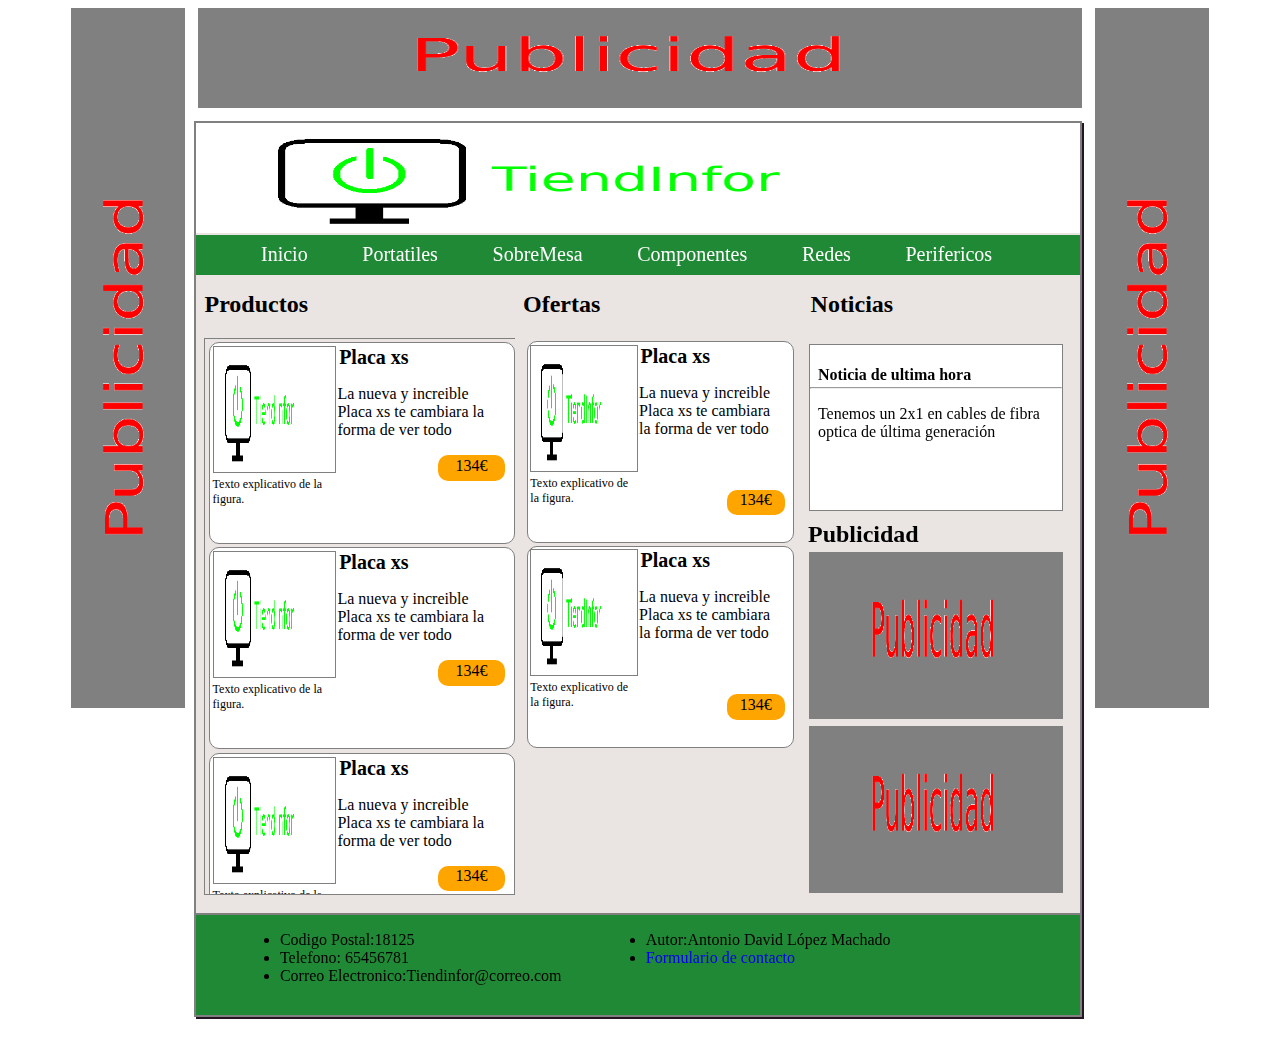
<file: Tienda/index.html>
<!doctype html>
<html>
<head>
<title>Ejercicio 2</title>
<meta charset = "UTF-8" />
<link rel = "stylesheet" type = "text/css" href = "estilo.css" />
<xml id="2" src="producto.xml"></xml>
</head>
<body>
	<aside id="asidedch">
	<img src="./imagenes/publicidad2.png"></img>
	</aside>
	<aside id="asideup">
	<img src="./imagenes/publicidad.png"></img>
	</aside>
	<section id="secprin">
		<header id ="head">
		<img src="./imagenes/logo.png"></img>
		</header>
		<nav>
		<ul id="menu">
		<li><a href="#">Inicio</a></li>
		<li><a href="./seccion/portatil.html">Portatiles</a></li>
		<li><a href="./seccion/sobremesa.html">SobreMesa</a></li>
		<li><a href="./seccion/componentes.html">Componentes</a></li>
		<li><a href="./seccion/redes.html">Redes</a></li>
		<li><a href="./seccion/perifericos.html">Perifericos</a></li>
		</ul>
		</nav>
		<h2 id="title-portada1">Productos</h2>
		<h2 id="title-portada2">Ofertas</h2>
		<h2 id="title-portada3">Noticias</h2>
		<section id="secprod1">
				<article id="prodest">
					<articulo>
					<section id="imagen-arti">
						<figura>
							<imagen><img src="./imagenes/logo.png" alt = "figura de ejemplo" /></imagen>
							<pie>Texto explicativo de la figura.</pie>
						</figura>
					</section>
					<section id="descrip">
						<nombre>Placa xs</nombre>
						<descripcion><p>La nueva y increible Placa xs te cambiara la forma de ver todo</p></descripcion>
						<precio>134€</precio>
					</section>
					</articulo>
				</article>
				<article id="prodest">
					<articulo>
					<section id="imagen-arti">
						<figura>
							<imagen><img src="./imagenes/logo.png" alt = "figura de ejemplo" /></imagen>
							<pie>Texto explicativo de la figura.</pie>
						</figura>
					</section>
					<section id="descrip">
						<nombre>Placa xs</nombre>
						<descripcion><p>La nueva y increible Placa xs te cambiara la forma de ver todo</p></descripcion>
						<precio>134€</precio>
					</section>
					</articulo>
				</article>
				<article id="prodest">
					<articulo>
					<section id="imagen-arti">
						<figura>
							<imagen><img src="./imagenes/logo.png" alt = "figura de ejemplo" /></imagen>
							<pie>Texto explicativo de la figura.</pie>
						</figura>
					</section>
					<section id="descrip">
						<nombre>Placa xs</nombre>
						<descripcion><p>La nueva y increible Placa xs te cambiara la forma de ver todo</p></descripcion>
						<precio>134€</precio>
					</section>
					</articulo>
				</article>

		</section>

		
		<!--SEgunda seccion de productos //revisar con el profesor funcionalidad -->
		<section id="secprod2">
				<article id="prodest">
					<articulo>
					<section id="imagen-arti">
						<figura>
							<imagen><img src="./imagenes/logo.png" alt = "figura de ejemplo" /></imagen>
							<pie>Texto explicativo de la figura.</pie>
						</figura>
					</section>
					<section id="descrip">
						<nombre>Placa xs</nombre>
						<descripcion><p>La nueva y increible Placa xs te cambiara la forma de ver todo<br><br><br></p></descripcion>
						<precio>134€</precio>
					</section>
					</articulo>
				</article>

				<article id="prodest">
					<articulo>
					<section id="imagen-arti">
						<figura>
							<imagen><img src="./imagenes/logo.png" alt = "figura de ejemplo" /></imagen>
							<pie>Texto explicativo de la figura.</pie>
						</figura>
					</section>
					<section id="descrip">
						<nombre>Placa xs</nombre>
						<descripcion><p>La nueva y increible Placa xs te cambiara la forma de ver todo<br><br><br></p></descripcion>
						<precio>134€</precio>
					</section>
					</articulo>
				</article>

		</section>

		<section id="secanun1">
			<article id="ultnoticias">
				<h4>Noticia de ultima hora</h4><hr>
				<p>Tenemos un 2x1 en cables de fibra optica de última generación</p>
			</article>
			<h2>Publicidad</h2>
			<article id="anuncion">
				<img src="./imagenes/publicidad.png"></img>
			</article>
			<article id="anuncion">
				<img src="./imagenes/publicidad.png"></img>
			</article>
		</section>

		<footer id="pie">
			<ul>
			<li>Codigo Postal:18125</li>
			<li>Telefono: 65456781</li>
			<li>Correo Electronico:Tiendinfor@correo.com</li>
			</ul>
			<ul>
			<li>Autor:Antonio David López Machado</li>
			<li><a href="./contacto.html">Formulario de contacto</a></li>
			</ul>
		</footer>
	</section>
	<aside id="asideizq">
	<img src="./imagenes/publicidad2.png"></img>
	</aside>
</body>
</html>
</file>
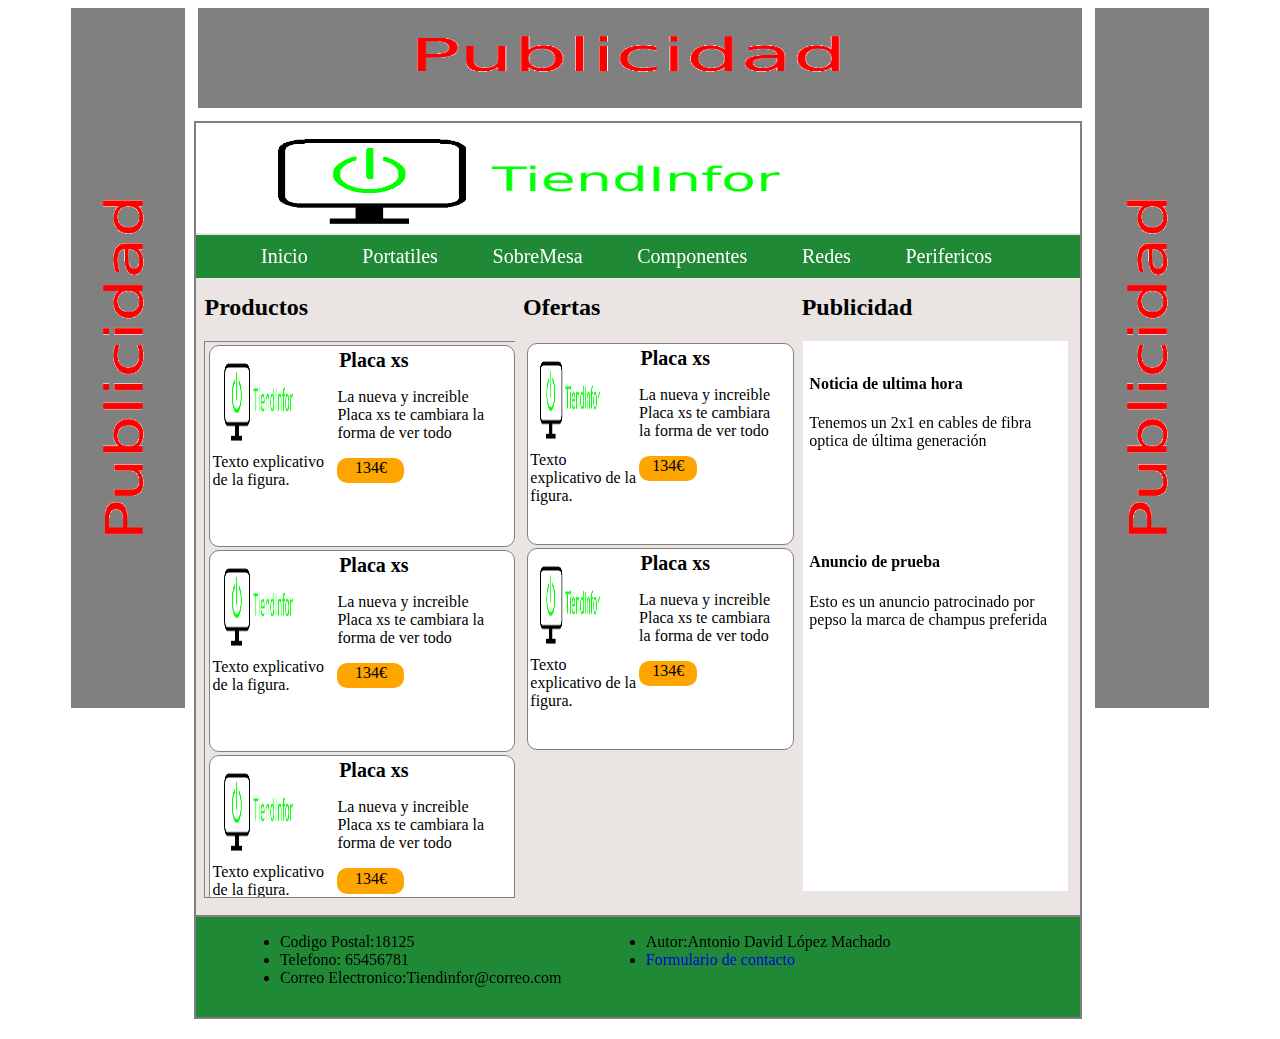
<file: Tienda/Pruebas/index.html>
<!doctype html>
<html>
<head>
<title>Ejercicio 2</title>
<meta charset = "UTF-8" />
<link rel = "stylesheet" type = "text/css" href = "estilo.css" />
<xml id="2" src="producto.xml"></xml>
</head>
<body>
	<aside id="asidedch">
	<img src="./imagenes/publicidad2.png"></img>
	</aside>
	<aside id="asideup">
	<img src="./imagenes/publicidad.png"></img>
	</aside>
	<section id="secprin">
		<header id ="head">
		<img src="./imagenes/logo.png"></img>
		</header>
		<nav>
		<ul id="menu">
		<li><a href="#">Inicio</a></li>
		<li><a href="./seccion/portatil.html">Portatiles</a></li>
		<li><a href="./seccion/sobremesa.html">SobreMesa</a></li>
		<li><a href="./seccion/componentes.html">Componentes</a></li>
		<li><a href="./seccion/redes.html">Redes</a></li>
		<li><a href="./seccion/perifericos.html">Perifericos</a></li>
		</ul>
		</nav>
		<h2 id="title-portada1">Productos</h2>
		<h2 id="title-portada2">Ofertas</h2>
		<h2 id="title-portada3">Publicidad</h2>
		<section id="secprod1">
				<section id="prodest">
					<articulo>
					<section id="imagen-arti">
						<figura>
							<imagen><img src="./imagenes/logo.png" alt = "figura de ejemplo" /></imagen>
							<pie>Texto explicativo de la figura.</pie>
						</figura>
					</section>
					<section id="descrip">
						<nombre>Placa xs</nombre>
						<descripcion><p>La nueva y increible Placa xs te cambiara la forma de ver todo</p></descripcion>
						<precio>134€</precio>
					</section>
					</articulo>
				</section>
				<section id="prodest">
					<articulo>
					<section id="imagen-arti">
						<figura>
							<imagen><img src="./imagenes/logo.png" alt = "figura de ejemplo" /></imagen>
							<pie>Texto explicativo de la figura.</pie>
						</figura>
					</section>
					<section id="descrip">
						<nombre>Placa xs</nombre>
						<descripcion><p>La nueva y increible Placa xs te cambiara la forma de ver todo</p></descripcion>
						<precio>134€</precio>
					</section>
					</articulo>
				</section>
				<section id="prodest">
					<articulo>
					<section id="imagen-arti">
						<figura>
							<imagen><img src="./imagenes/logo.png" alt = "figura de ejemplo" /></imagen>
							<pie>Texto explicativo de la figura.</pie>
						</figura>
					</section>
					<section id="descrip">
						<nombre>Placa xs</nombre>
						<descripcion><p>La nueva y increible Placa xs te cambiara la forma de ver todo</p></descripcion>
						<precio>134€</precio>
					</section>
					</articulo>
				</section>

		</section>

		
		<!--SEgunda seccion de productos //revisar con el profesor funcionalidad -->
		<section id="secprod2">
				<section id="prodest">
					<articulo>
					<section id="imagen-arti">
						<figura>
							<imagen><img src="./imagenes/logo.png" alt = "figura de ejemplo" /></imagen>
							<pie>Texto explicativo de la figura.</pie>
						</figura>
					</section>
					<section id="descrip">
						<nombre>Placa xs</nombre>
						<descripcion><p>La nueva y increible Placa xs te cambiara la forma de ver todo</p></descripcion>
						<precio>134€</precio>
					</section>
					</articulo>
				</section>

				<section id="prodest">
					<articulo>
					<section id="imagen-arti">
						<figura>
							<imagen><img src="./imagenes/logo.png" alt = "figura de ejemplo" /></imagen>
							<pie>Texto explicativo de la figura.</pie>
						</figura>
					</section>
					<section id="descrip">
						<nombre>Placa xs</nombre>
						<descripcion><p>La nueva y increible Placa xs te cambiara la forma de ver todo</p></descripcion>
						<precio>134€</precio>
					</section>
					</articulo>
				</section>

		</section>

		<section id="secanun1">
			<article id="ultnoticias">
				<h4>Noticia de ultima hora</h4>
				<p>Tenemos un 2x1 en cables de fibra optica de última generación</p>
			</article>
			<article id="anuncion">
				<h4>Anuncio de prueba</h4>
				<p>Esto es un anuncio patrocinado por pepso la marca de champus preferida</p>
			</article>
		</section>

		<footer id="pie">
			<ul>
			<li>Codigo Postal:18125</li>
			<li>Telefono: 65456781</li>
			<li>Correo Electronico:Tiendinfor@correo.com</li>
			</ul>
			<ul>
			<li>Autor:Antonio David López Machado</li>
			<li><a href="./contacto.html">Formulario de contacto</a></li>
			</ul>
		</footer>
	</section>
	<aside id="asideizq">
	<img src="./imagenes/publicidad2.png"></img>
	</aside>
</body>
</html>
</file>
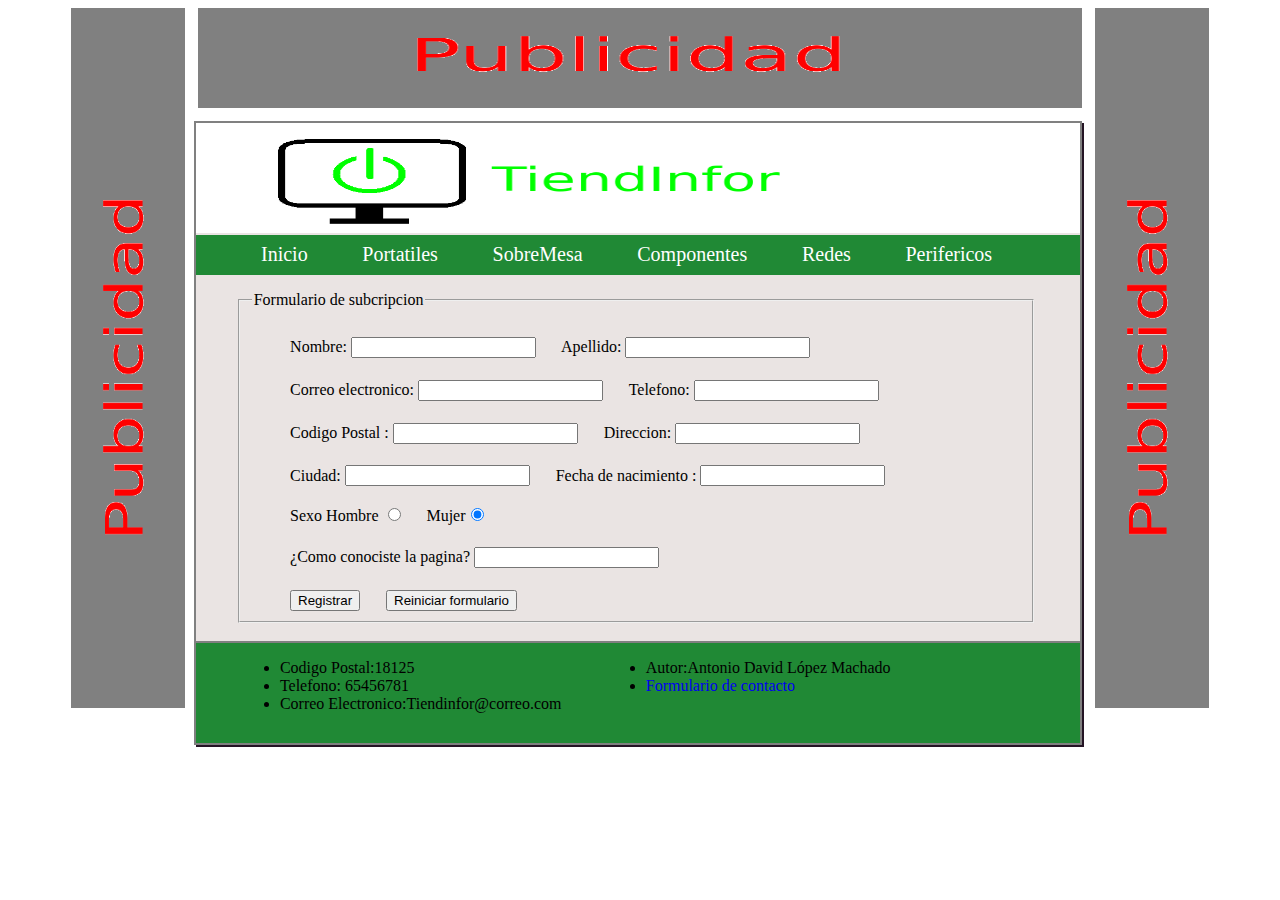
<file: Tienda/contacto.html>
<!doctype html>
<html>
<head>
<title>Ejercicio 2</title>
<meta charset = "UTF-8" />
<link rel = "stylesheet" type = "text/css" href = "estilo.css" />
</head>
<body>
	<aside id="asidedch">
	<img src="./imagenes/publicidad2.png"></img>
	</aside>
	<aside id="asideup">
	<img src="./imagenes/publicidad.png"></img>
	</aside>
	<section id="secprin">
		<header id ="head">
		<img src="./imagenes/logo.png"></img>
		</header>
		<nav>
		<ul id="menu">
		<li><a href="./index.html">Inicio</a></li>
		<li><a href="./seccion/portatil.html">Portatiles</a></li>
		<li><a href="./seccion/sobremesa.html">SobreMesa</a></li>
		<li><a href="./seccion/componentes.html">Componentes</a></li>
		<li><a href="./seccion/redes.html">Redes</a></li>
		<li><a href="./seccion/perifericos.html">Perifericos</a></li>
		</ul>
		</nav>
		<section id="contacto">
			<fieldset>
			<legend>Formulario de subcripcion</legend>
			<form action="procesar.php" method="post">
			<label for="camponombre">Nombre:</label>
			<input   type="text"   id="camponombre"   name="camponombre"/>
			<label for="campoapellido">Apellido:</label>
			<input   type="text"   id="campoapellido"   name="campoapellido"/><br>
			<label for="campocorreo">Correo electronico:</label>
			<input   type="text"   id="campocorreo"   name="campocorreo"/>
			<label for="campotelefono">Telefono:</label>
			<input   type="text"   id="campotelefono"   name="campotelefono"/><br>
			<label for="campopostal">Codigo Postal :</label>
			<input   type="text"   id="campopostal"   name="campopostal"/>
			<label for="campodir">Direccion:</label>
			<input   type="text"   id="campodir"   name="campodir"/><br>
			<label for="campociudad">Ciudad:</label>
			<input   type="text"   id="campociudad"   name="campociudad"/>
			<label for="campofecha">Fecha de nacimiento :</label>
			<input   type="text"   id="campofecha"   name="campofecha" /><br>
			<label for="campoDeTexto1">Sexo</label>
			Hombre <input type = "radio" id = "radiobutton1" name="menu" value = "hombre"  />
			Mujer<input type = "radio" id = "radiobutton2" name="menu" value = "mujer" checked/>

			<br><datalist id="listamotivos">
			<option value="Un amigo me hablo sobre ella">
	    	<option value="La vi en las redes sociales">
		    <option value="A traves de la pagina web de vuestros asociados">
			</datalist>
			<label for="campoDeTexto1">¿Como conociste la pagina? </label>
			<input type="text" id="campoDeTexto1" list="listamotivos"><br>
			<input type = "submit" id = "button1" value = "Registrar"/>
			<input type = "reset" id = "button2" value = "Reiniciar formulario" />
			</	fieldset>
		</form>
	

		</section>
		<footer id="pie">
			<ul>
			<li>Codigo Postal:18125</li>
			<li>Telefono: 65456781</li>
			<li>Correo Electronico:Tiendinfor@correo.com</li>
			</ul>
			<ul>
			<li>Autor:Antonio David López Machado</li>
			<li><a href="#">Formulario de contacto</a></li>
			</ul>
		</footer>
	</section>
	<aside id="asideizq">
	<img src="./imagenes/publicidad2.png"></img>
	</aside>
</body>
</html>
</file>
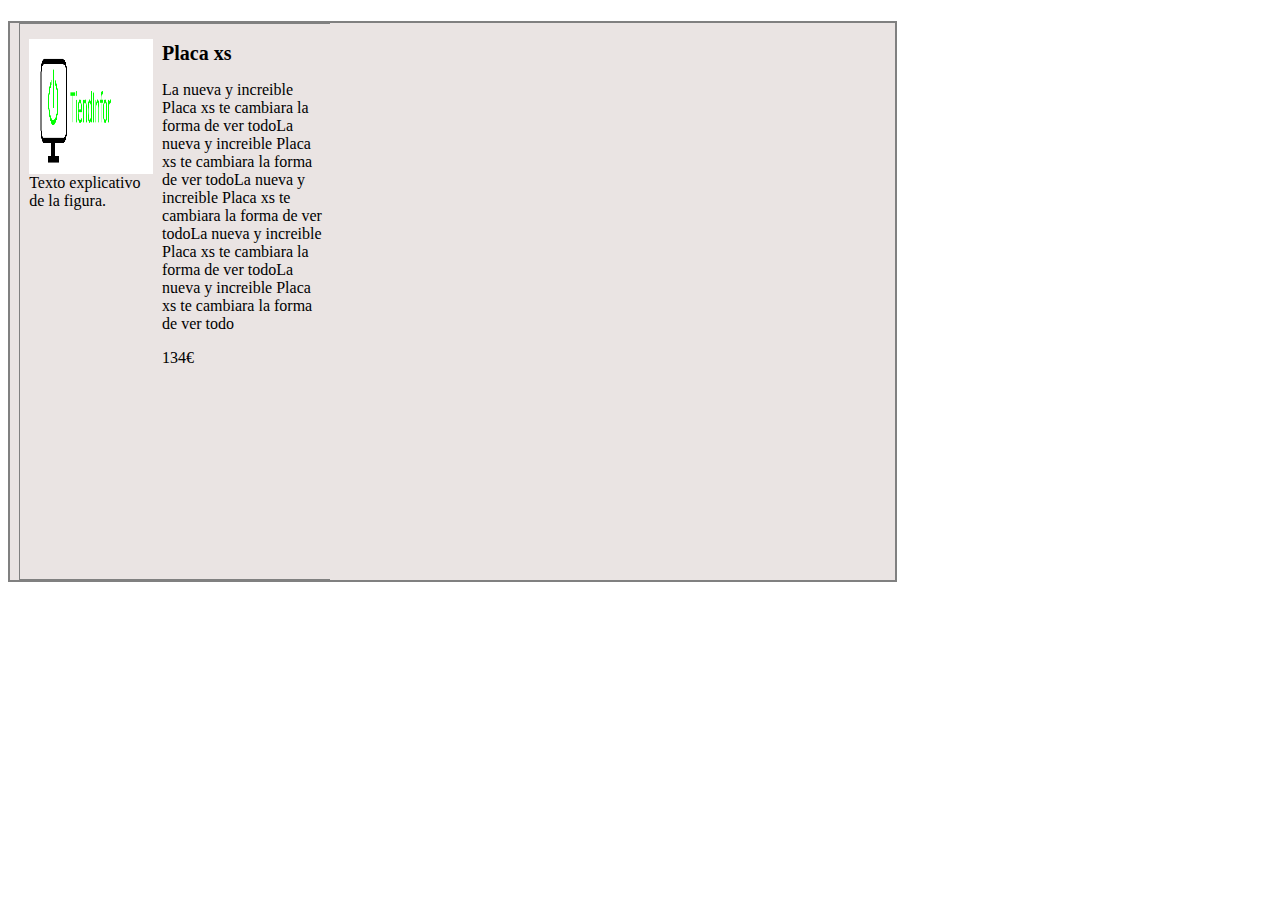
<file: Tienda/prueba.html>
<!doctype html>
<html>
<head>
<title>Ejercicio 2</title>
<meta charset = "UTF-8" />
<link rel = "stylesheet" type = "text/css" href = "estilop.css" />
<xml id="2" src="producto.xml"></xml>
</head>
<body>
	<section id="secprin">
		<section id="secprod1">
				<articulo id="prodest">
					<figura>
						<figure>
						<img src="./imagenes/logo.png" alt = "figura de ejemplo" />
						<figcaption>Texto explicativo de la figura.</figcaption>
						</figure>
					</figura>
					<section id="descrip">
						<nombre>Placa xs</nombre>
						<descripcion><p>La nueva y increible Placa xs te cambiara la forma de ver todoLa nueva y increible Placa xs te cambiara la forma de ver todoLa nueva y increible Placa xs te cambiara la forma de ver todoLa nueva y increible Placa xs te cambiara la forma de ver todoLa nueva y increible Placa xs te cambiara la forma de ver todo</p></descripcion>
						<precio>134€</precio>
					</section>
				</articulo>

		</section>
	</section>
</body>
</html>
</file>
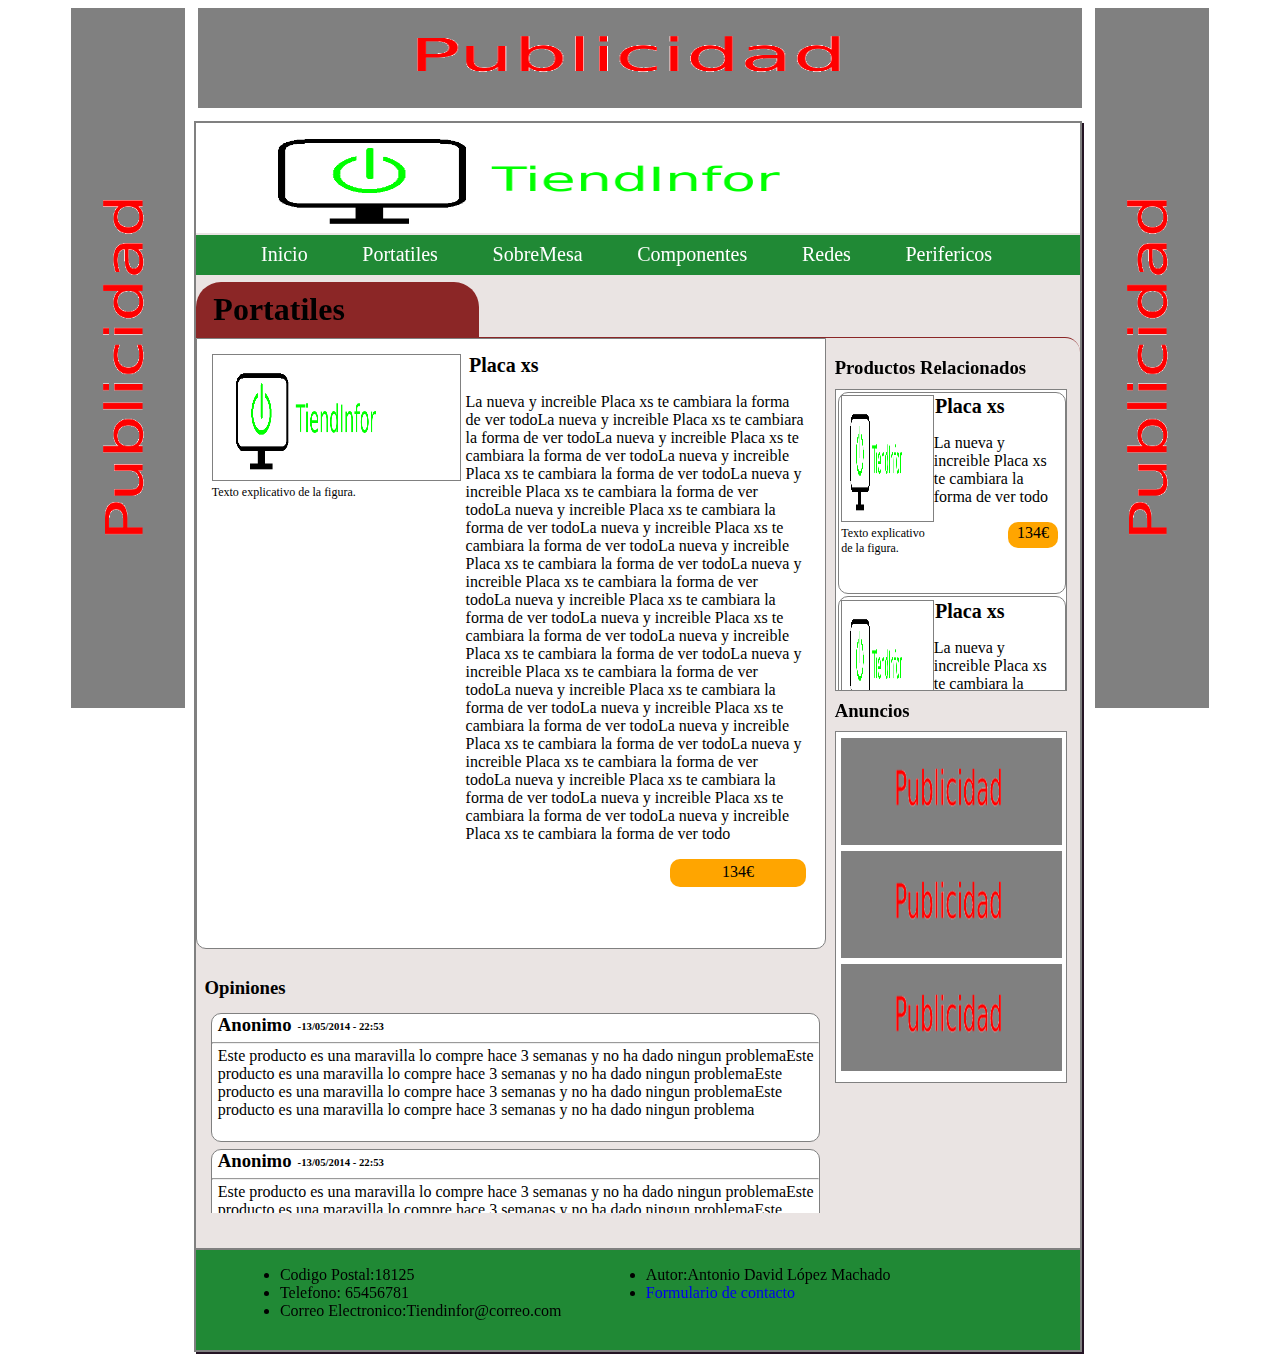
<file: Tienda/portatil/portatil_tosh_l3.html>
<!doctype html>
<html>
<head>
<title>Ejercicio 2</title>
<meta charset = "UTF-8" />
<link rel = "stylesheet" type = "text/css" href = "../estilo.css" />
</head>
<body>
	<aside id="asidedch">
	<img src="../imagenes/publicidad2.png"></img>
	</aside>
	<aside id="asideup">
	<img src="../imagenes/publicidad.png"></img>
	</aside>
	<section id="secprin">
		<header id ="head">
		<img src="../imagenes/logo.png"></img>
		</header>
		<nav>
		<ul id="menu">
		<li><a href="../index.html">Inicio</a></li>
		<li><a href="../seccion/portatil.html">Portatiles</a></li>
		<li><a href="../seccion/sobremesa.html">SobreMesa</a></li>
		<li><a href="../seccion/componentes.html">Componentes</a></li>
		<li><a href="../seccion/redes.html">Redes</a></li>
		<li><a href="../seccion/perifericos.html">Perifericos</a></li>
		</ul>
		</nav>
		<h1 id="cajon-color-port"> Portatiles</h1>
		<section id="articulodestacado-port">
			<section id="producto">
					<articulo>
					<section id="imagen-arti">
						<figura>
							<imagen><img src="../imagenes/logo.png" alt = "figura de ejemplo" /></imagen>
							<pie>Texto explicativo de la figura.</pie>
						</figura>
					</section>
					<section id="descrip">
						<nombre>Placa xs</nombre>
						<descripcion><p>La nueva y increible Placa xs te cambiara la forma de ver todoLa nueva y increible Placa xs te cambiara la forma de ver todoLa nueva y increible Placa xs te cambiara la forma de ver todoLa nueva y increible Placa xs te cambiara la forma de ver todoLa nueva y increible Placa xs te cambiara la forma de ver todoLa nueva y increible Placa xs te cambiara la forma de ver todoLa nueva y increible Placa xs te cambiara la forma de ver todoLa nueva y increible Placa xs te cambiara la forma de ver todoLa nueva y increible Placa xs te cambiara la forma de ver todoLa nueva y increible Placa xs te cambiara la forma de ver todoLa nueva y increible Placa xs te cambiara la forma de ver todoLa nueva y increible Placa xs te cambiara la forma de ver todoLa nueva y increible Placa xs te cambiara la forma de ver todoLa nueva y increible Placa xs te cambiara la forma de ver todoLa nueva y increible Placa xs te cambiara la forma de ver todoLa nueva y increible Placa xs te cambiara la forma de ver todoLa nueva y increible Placa xs te cambiara la forma de ver todoLa nueva y increible Placa xs te cambiara la forma de ver todoLa nueva y increible Placa xs te cambiara la forma de ver todoLa nueva y increible Placa xs te cambiara la forma de ver todo</p></descripcion>
						<precio>134€</precio>
					</section>
					</articulo>
			</section>
			<h3>Productos Relacionados</h3>
			<section id="productosre">
				<section id="prodest">
					<articulo>
					<section id="imagen-arti">
						<figura>
							<imagen><img src="../imagenes/logo.png" alt = "figura de ejemplo" /></imagen>
							<pie>Texto explicativo de la figura.</pie>
						</figura>
					</section>
					<section id="descrip">
						<nombre>Placa xs</nombre>
						<descripcion><p>La nueva y increible Placa xs te cambiara la forma de ver todo</p></descripcion>
						<precio>134€</precio>
					</section>
					</articulo>
				</section>
				<section id="prodest">
					<articulo>
					<section id="imagen-arti">
						<figura>
							<imagen><img src="../imagenes/logo.png" alt = "figura de ejemplo" /></imagen>
							<pie>Texto explicativo de la figura.</pie>
						</figura>
					</section>
					<section id="descrip">
						<nombre>Placa xs</nombre>
						<descripcion><p>La nueva y increible Placa xs te cambiara la forma de ver todo</p></descripcion>
						<precio>134€</precio>
					</section>
					</articulo>
				</section>
			</section>
			<h3>Anuncios</h3>
			<section id="caja-anun">
				<article id="anuncion">
				<img src="../imagenes/publicidad.png"></img>
			</article>
				<article id="anuncion">
				<img src="../imagenes/publicidad.png"></img>
			</article>
				<article id="anuncion">
				<img src="../imagenes/publicidad.png"></img>
			</article>	
			</section>
			<h3 id="etiqueta-opi">Opiniones</h3>
			<section id="opinion">
				<article class="comentario">
					<h3>Anonimo</h3><h6>-13/05/2014 - 22:53</h6>
					<hr>
					<p>Este producto es una maravilla lo compre hace 3 semanas y no ha dado ningun problemaEste producto es una maravilla lo compre hace 3 semanas y no ha dado ningun problemaEste producto es una maravilla lo compre hace 3 semanas y no ha dado ningun problemaEste producto es una maravilla lo compre hace 3 semanas y no ha dado ningun problema</p>
				</article>
				<article class="comentario">
					<h3>Anonimo</h3><h6>-13/05/2014 - 22:53</h6>
					<hr>
					<p>Este producto es una maravilla lo compre hace 3 semanas y no ha dado ningun problemaEste producto es una maravilla lo compre hace 3 semanas y no ha dado ningun problemaEste producto es una maravilla lo compre hace 3 semanas y no ha dado ningun problemaEste producto es una maravilla lo compre hace 3 semanas y no ha dado ningun problema</p>
				</article>
				<article class="comentario">
					<h3>Anonimo</h3><h6>-13/05/2014 - 22:53</h6>
					<hr>
					<p>Este producto es una maravilla lo compre hace 3 semanas y no ha dado ningun problemaEste producto es una maravilla lo compre hace 3 semanas y no ha dado ningun problemaEste producto es una maravilla lo compre hace 3 semanas y no ha dado ningun problemaEste producto es una maravilla lo compre hace 3 semanas y no ha dado ningun problema</p>
				</article>
				<article class="comentario">
					<h3>Anonimo</h3><h6>-13/05/2014 - 22:53</h6>
					<hr>
					<p>Este producto es una maravilla lo compre hace 3 semanas y no ha dado ningun problemaEste producto es una maravilla lo compre hace 3 semanas y no ha dado ningun problemaEste producto es una maravilla lo compre hace 3 semanas y no ha dado ningun problemaEste producto es una maravilla lo compre hace 3 semanas y no ha dado ningun problema</p>
			</section>

		</section>
		<footer id="pie">
			<ul>
			<li>Codigo Postal:18125</li>
			<li>Telefono: 65456781</li>
			<li>Correo Electronico:Tiendinfor@correo.com</li>
			</ul>
			<ul>
			<li>Autor:Antonio David López Machado</li>
			<li><a href="../contacto.html">Formulario de contacto</a></li>
			</ul>
		</footer>
	</section>
	<aside id="asideizq">
	<img src="../imagenes/publicidad2.png"></img>
	</aside>
</body>
</html>
</file>
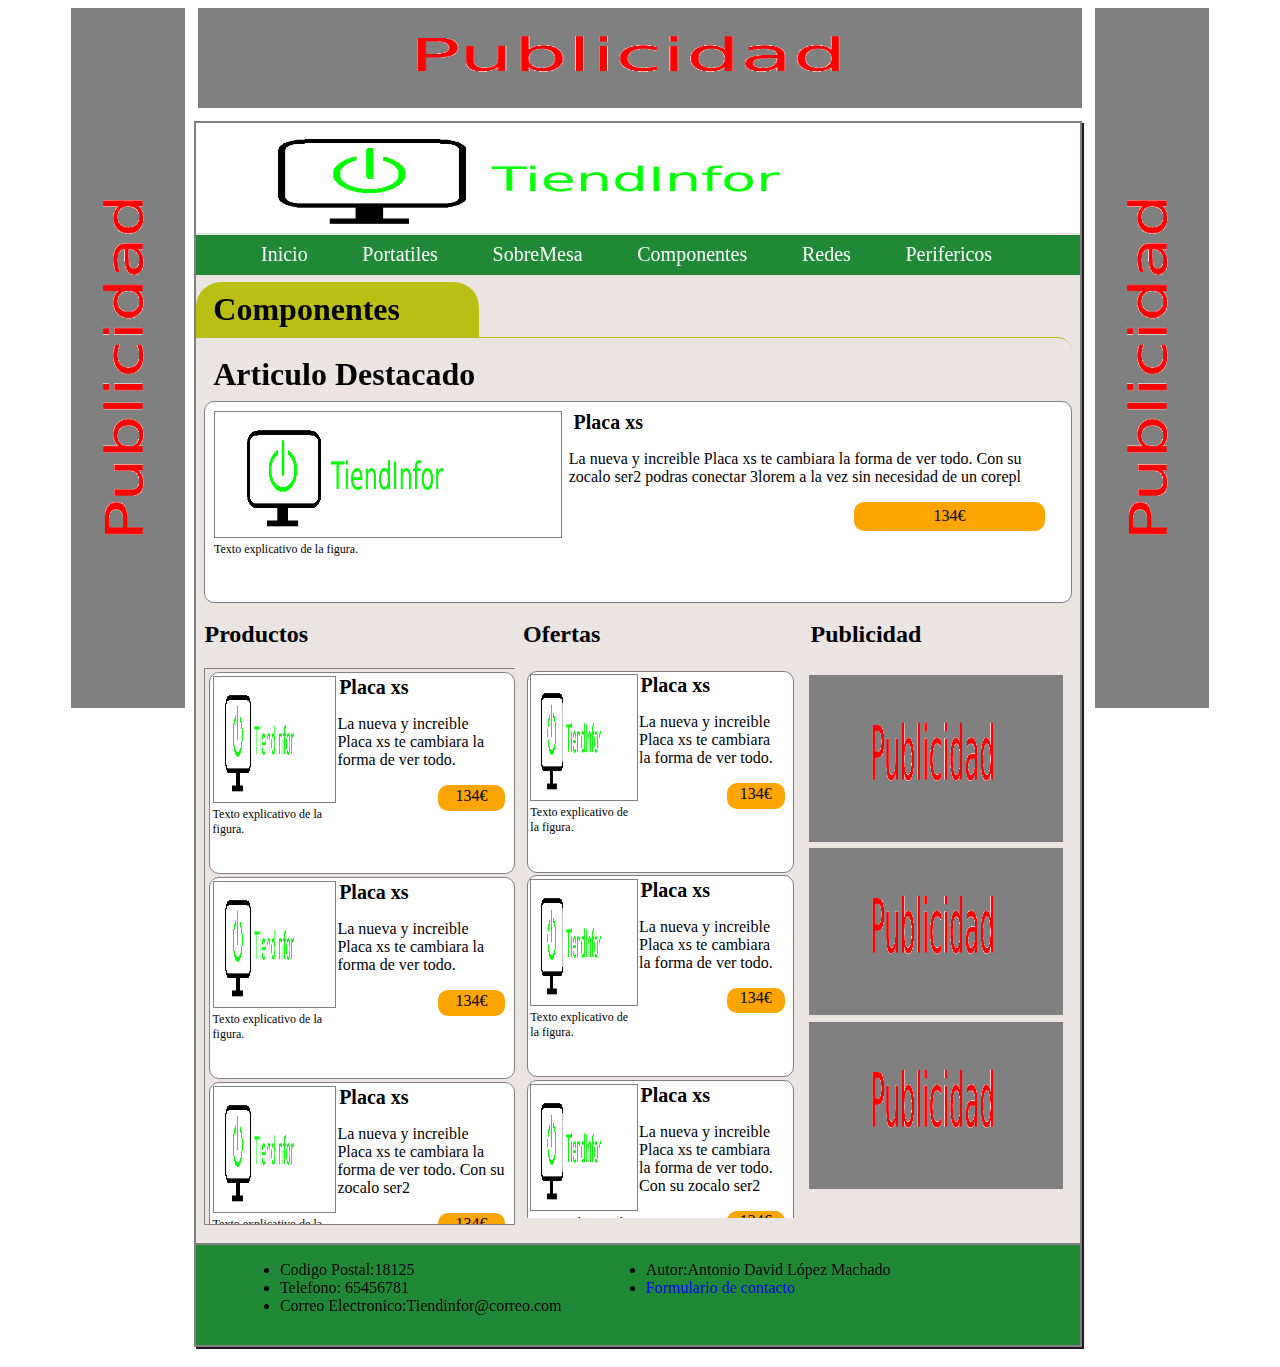
<file: Tienda/seccion/componentes.html>
<!doctype html>
<html>
<head>
<title>Ejercicio 2</title>
<meta charset = "UTF-8" />
<link rel = "stylesheet" type = "text/css" href = "../estilo.css" />
</head>
<body>
	<aside id="asidedch">
	<img src="../imagenes/publicidad2.png"></img>
	</aside>
	<aside id="asideup">
	<img src="../imagenes/publicidad.png"></img>
	</aside>
	<section id="secprin">
		<header id ="head">
		<img src="../imagenes/logo.png"></img>
		</header>
		<nav>
		<ul id="menu">
		<li><a href="../index.html">Inicio</a></li>
		<li><a href="portatil.html">Portatiles</a></li>
		<li><a href="sobremesa.html">SobreMesa</a></li>
		<li><a href="#">Componentes</a></li>
		<li><a href="redes.html">Redes</a></li>
		<li><a href="perifericos.html">Perifericos</a></li>
		</ul>
		</nav>
		<h1 id="cajon-color-comp"> Componentes</h1>
		<section id="articulodestacado-comp">
		<h1>Articulo Destacado</h1>
				<article id="prodest">
					<articulo>
					<section id="imagen-arti">
						<figura>
							<imagen><img src="../imagenes/logo.png" alt = "figura de ejemplo" /></imagen>
							<pie>Texto explicativo de la figura.</pie>
						</figura>
					</section>
					<section id="descrip">
						<nombre>Placa xs</nombre>
						<descripcion><p>La nueva y increible Placa xs te cambiara la forma de ver todo. Con su zocalo ser2 podras conectar 3lorem a la vez sin necesidad de un corepl</p></descripcion>
						<precio>134€</precio>
					</section>
					</articulo>
				</article>
		</section>
		<h2 id="title-portada1">Productos</h2>
		<h2 id="title-portada2">Ofertas</h2>
		<h2 id="title-portada3">Publicidad</h2>
		<section id="secprod1">
				<article id="prodest">
					<articulo>
					<section id="imagen-arti">
						<figura>
							<imagen><img src="../imagenes/logo.png" alt = "figura de ejemplo" /></imagen>
							<pie>Texto explicativo de la figura.</pie>
						</figura>
					</section>
					<section id="descrip">
						<nombre>Placa xs</nombre>
						<descripcion><p>La nueva y increible Placa xs te cambiara la forma de ver todo.</p></descripcion>
						<precio>134€</precio>
					</section>
					</articulo>
				</article>
				<article id="prodest">
					<articulo>
					<section id="imagen-arti">
						<figura>
							<imagen><img src="../imagenes/logo.png" alt = "figura de ejemplo" /></imagen>
							<pie>Texto explicativo de la figura.</pie>
						</figura>
					</section>
					<section id="descrip">
						<nombre>Placa xs</nombre>
						<descripcion><p>La nueva y increible Placa xs te cambiara la forma de ver todo. </p></descripcion>
						<precio>134€</precio>
					</section>
					</articulo>
				</article>
				<article id="prodest">
					<articulo>
					<section id="imagen-arti">
						<figura>
							<imagen><img src="../imagenes/logo.png" alt = "figura de ejemplo" /></imagen>
							<pie>Texto explicativo de la figura.</pie>
						</figura>
					</section>
					<section id="descrip">
						<nombre>Placa xs</nombre>
						<descripcion><p>La nueva y increible Placa xs te cambiara la forma de ver todo. Con su zocalo ser2 </p></descripcion>
						<precio>134€</precio>
					</section>
					</articulo>
				</article>
	
		</section>


		<!--SEgunda seccion de productos //revisar con el profesor funcionalidad -->
		<section id="secprod2">
			<article id="prodest">
					<articulo>
					<section id="imagen-arti">
						<figura>
							<imagen><img src="../imagenes/logo.png" alt = "figura de ejemplo" /></imagen>
							<pie>Texto explicativo de la figura.</pie>
						</figura>
					</section>
					<section id="descrip">
						<nombre>Placa xs</nombre>
						<descripcion><p>La nueva y increible Placa xs te cambiara la forma de ver todo.</p></descripcion>
						<precio>134€</precio>
					</section>
					</articulo>
				</article>
				<article id="prodest">
					<articulo>
					<section id="imagen-arti">
						<figura>
							<imagen><img src="../imagenes/logo.png" alt = "figura de ejemplo" /></imagen>
							<pie>Texto explicativo de la figura.</pie>
						</figura>
					</section>
					<section id="descrip">
						<nombre>Placa xs</nombre>
						<descripcion><p>La nueva y increible Placa xs te cambiara la forma de ver todo. </p></descripcion>
						<precio>134€</precio>
					</section>
					</articulo>
				</article>
				<article id="prodest">
					<articulo>
					<section id="imagen-arti">
						<figura>
							<imagen><img src="../imagenes/logo.png" alt = "figura de ejemplo" /></imagen>
							<pie>Texto explicativo de la figura.</pie>
						</figura>
					</section>
					<section id="descrip">
						<nombre>Placa xs</nombre>
						<descripcion><p>La nueva y increible Placa xs te cambiara la forma de ver todo. Con su zocalo ser2 </p></descripcion>
						<precio>134€</precio>
					</section>
					</articulo>
				</article>
		</section>

		<section id="secanun1">
			<article id="anuncion">
				<img src="../imagenes/publicidad.png"></img>
			</article>
			<article id="anuncion">
				<img src="../imagenes/publicidad.png"></img>
			</article>
			<article id="anuncion">
				<img src="../imagenes/publicidad.png"></img>
			</article>
		</section>

		<footer id="pie">
			<ul>
			<li>Codigo Postal:18125</li>
			<li>Telefono: 65456781</li>
			<li>Correo Electronico:Tiendinfor@correo.com</li>
			</ul>
			<ul>
			<li>Autor:Antonio David López Machado</li>
			<li><a href="../contacto.html">Formulario de contacto</a></li>
			</ul>
		</footer>
	</section>
	<aside id="asideizq">
	<img src="../imagenes/publicidad2.png"></img>
	</aside>
</body>
</html>
</file>
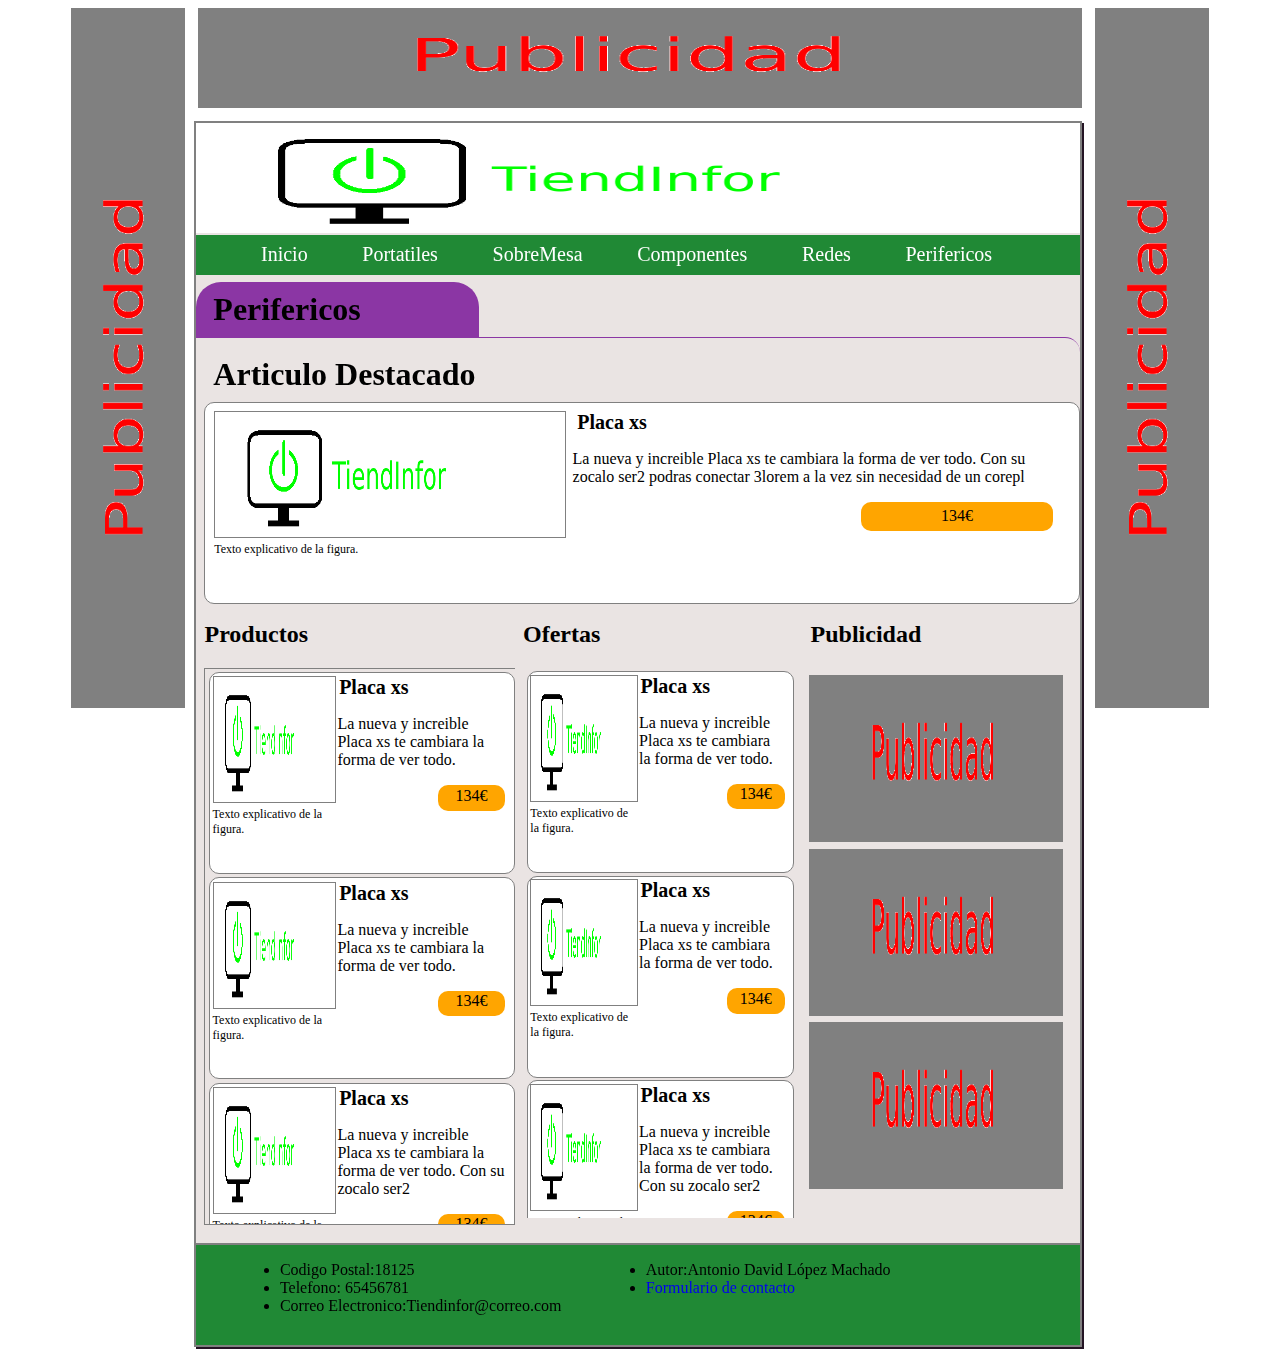
<file: Tienda/seccion/perifericos.html>
<!doctype html>
<html>
<head>
<title>Ejercicio 2</title>
<meta charset = "UTF-8" />
<link rel = "stylesheet" type = "text/css" href = "../estilo.css" />
</head>
<body>
	<aside id="asidedch">
	<img src="../imagenes/publicidad2.png"></img>
	</aside>
	<aside id="asideup">
	<img src="../imagenes/publicidad.png"></img>
	</aside>
	<section id="secprin">
		<header id ="head">
		<img src="../imagenes/logo.png"></img>
		</header>
		<nav>
		<ul id="menu">
		<li><a href="../index.html">Inicio</a></li>
		<li><a href="portatil.html">Portatiles</a></li>
		<li><a href="sobremesa.html">SobreMesa</a></li>
		<li><a href="componentes.html">Componentes</a></li>
		<li><a href="redes.html">Redes</a></li>
		<li><a href="#">Perifericos</a></li>
		</ul>
		</nav>
		<h1 id="cajon-color-peri"> Perifericos</h1>
		<section id="articulodestacado-peri">
		<h1>Articulo Destacado</h1>
				<article id="prodest">
					<articulo>
					<section id="imagen-arti">
						<figura>
							<imagen><img src="../imagenes/logo.png" alt = "figura de ejemplo" /></imagen>
							<pie>Texto explicativo de la figura.</pie>
						</figura>
					</section>
					<section id="descrip">
						<nombre>Placa xs</nombre>
						<descripcion><p>La nueva y increible Placa xs te cambiara la forma de ver todo. Con su zocalo ser2 podras conectar 3lorem a la vez sin necesidad de un corepl</p></descripcion>
						<precio>134€</precio>
					</section>
					</articulo>
				</article>
		</section>
		<h2 id="title-portada1">Productos</h2>
		<h2 id="title-portada2">Ofertas</h2>
		<h2 id="title-portada3">Publicidad</h2>
		<section id="secprod1">
				<article id="prodest">
					<articulo>
					<section id="imagen-arti">
						<figura>
							<imagen><img src="../imagenes/logo.png" alt = "figura de ejemplo" /></imagen>
							<pie>Texto explicativo de la figura.</pie>
						</figura>
					</section>
					<section id="descrip">
						<nombre>Placa xs</nombre>
						<descripcion><p>La nueva y increible Placa xs te cambiara la forma de ver todo.</p></descripcion>
						<precio>134€</precio>
					</section>
					</articulo>
				</article>
				<article id="prodest">
					<articulo>
					<section id="imagen-arti">
						<figura>
							<imagen><img src="../imagenes/logo.png" alt = "figura de ejemplo" /></imagen>
							<pie>Texto explicativo de la figura.</pie>
						</figura>
					</section>
					<section id="descrip">
						<nombre>Placa xs</nombre>
						<descripcion><p>La nueva y increible Placa xs te cambiara la forma de ver todo. </p></descripcion>
						<precio>134€</precio>
					</section>
					</articulo>
				</article>
				<article id="prodest">
					<articulo>
					<section id="imagen-arti">
						<figura>
							<imagen><img src="../imagenes/logo.png" alt = "figura de ejemplo" /></imagen>
							<pie>Texto explicativo de la figura.</pie>
						</figura>
					</section>
					<section id="descrip">
						<nombre>Placa xs</nombre>
						<descripcion><p>La nueva y increible Placa xs te cambiara la forma de ver todo. Con su zocalo ser2 </p></descripcion>
						<precio>134€</precio>
					</section>
					</articulo>
				</article>
	
		</section>


		<!--SEgunda seccion de productos //revisar con el profesor funcionalidad -->
		<section id="secprod2">
			<article id="prodest">
					<articulo>
					<section id="imagen-arti">
						<figura>
							<imagen><img src="../imagenes/logo.png" alt = "figura de ejemplo" /></imagen>
							<pie>Texto explicativo de la figura.</pie>
						</figura>
					</section>
					<section id="descrip">
						<nombre>Placa xs</nombre>
						<descripcion><p>La nueva y increible Placa xs te cambiara la forma de ver todo.</p></descripcion>
						<precio>134€</precio>
					</section>
					</articulo>
				</article>
				<article id="prodest">
					<articulo>
					<section id="imagen-arti">
						<figura>
							<imagen><img src="../imagenes/logo.png" alt = "figura de ejemplo" /></imagen>
							<pie>Texto explicativo de la figura.</pie>
						</figura>
					</section>
					<section id="descrip">
						<nombre>Placa xs</nombre>
						<descripcion><p>La nueva y increible Placa xs te cambiara la forma de ver todo. </p></descripcion>
						<precio>134€</precio>
					</section>
					</articulo>
				</article>
				<article id="prodest">
					<articulo>
					<section id="imagen-arti">
						<figura>
							<imagen><img src="../imagenes/logo.png" alt = "figura de ejemplo" /></imagen>
							<pie>Texto explicativo de la figura.</pie>
						</figura>
					</section>
					<section id="descrip">
						<nombre>Placa xs</nombre>
						<descripcion><p>La nueva y increible Placa xs te cambiara la forma de ver todo. Con su zocalo ser2 </p></descripcion>
						<precio>134€</precio>
					</section>
					</articulo>
				</article>
		</section>

		<section id="secanun1">
			<article id="anuncion">
				<img src="../imagenes/publicidad.png"></img>
			</article>
			<article id="anuncion">
				<img src="../imagenes/publicidad.png"></img>
			</article>
			<article id="anuncion">
				<img src="../imagenes/publicidad.png"></img>
			</article>
		</section>
		<footer id="pie">
			<ul>
			<li>Codigo Postal:18125</li>
			<li>Telefono: 65456781</li>
			<li>Correo Electronico:Tiendinfor@correo.com</li>
			</ul>
			<ul>
			<li>Autor:Antonio David López Machado</li>
			<li><a href="../contacto.html">Formulario de contacto</a></li>
			</ul>
		</footer>
	</section>
	<aside id="asideizq">
	<img src="../imagenes/publicidad2.png"></img>
	</aside>
</body>
</html>
</file>
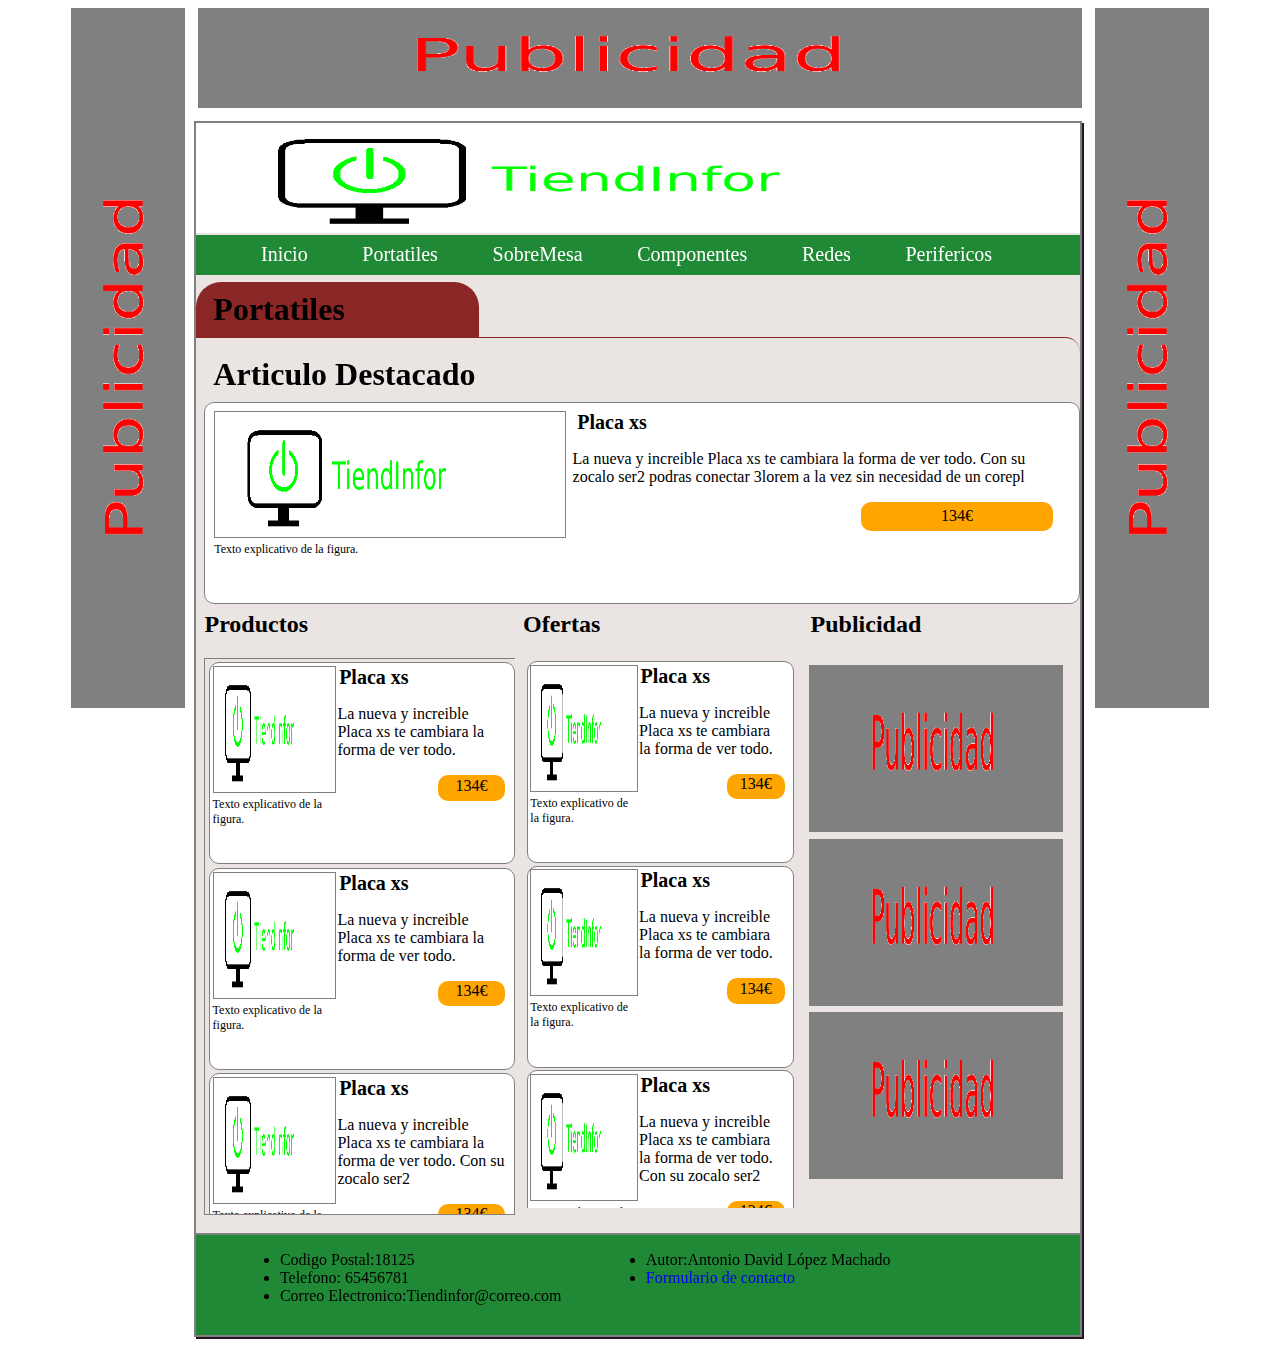
<file: Tienda/seccion/portatil.html>
<!doctype html>
<html>
<head>
<title>Ejercicio 2</title>
<meta charset = "UTF-8" />
<link rel = "stylesheet" type = "text/css" href = "../estilo.css" />
</head>
<body>
	<aside id="asidedch">
	<img src="../imagenes/publicidad2.png"></img>
	</aside>
	<aside id="asideup">
	<img src="../imagenes/publicidad.png"></img>
	</aside>
	<section id="secprin">
		<header id ="head">
		<img src="../imagenes/logo.png"></img>
		</header>
		<nav>
		<ul id="menu">
		<li><a href="../index.html">Inicio</a></li>
		<li><a href="#">Portatiles</a></li>
		<li><a href="sobremesa.html">SobreMesa</a></li>
		<li><a href="componentes.html">Componentes</a></li>
		<li><a href="redes.html">Redes</a></li>
		<li><a href="perifericos.html">Perifericos</a></li>
		</ul>
		</nav>
		<h1 id="cajon-color-port"> Portatiles</h1>
		<section id="articulodestacado-port">
		<h1>Articulo Destacado</h1>
				<article id="prodest">
					<articulo>
					<section id="imagen-arti">
						<figura>
							<imagen><img src="../imagenes/logo.png" alt = "figura de ejemplo" /></imagen>
							<pie>Texto explicativo de la figura.</pie>
						</figura>
					</section>
					<section id="descrip">
						<nombre>Placa xs</nombre>
						<descripcion><p>La nueva y increible Placa xs te cambiara la forma de ver todo. Con su zocalo ser2 podras conectar 3lorem a la vez sin necesidad de un corepl</p></descripcion>
						<precio>134€</precio>
					</section>
					</articulo>
				</article>
		</section>
		<h2 id="title-portada1">Productos</h2>
		<h2 id="title-portada2">Ofertas</h2>
		<h2 id="title-portada3">Publicidad</h2>
		<section id="secprod1">
				<article id="prodest">
					<articulo>
					<section id="imagen-arti">
						<figura>
							<imagen><img src="../imagenes/logo.png" alt = "figura de ejemplo" /></imagen>
							<pie>Texto explicativo de la figura.</pie>
						</figura>
					</section>
					<section id="descrip">
						<nombre>Placa xs</nombre>
						<descripcion><p>La nueva y increible Placa xs te cambiara la forma de ver todo.</p></descripcion>
						<precio>134€</precio>
					</section>
					</articulo>
				</article>
				<article id="prodest">
					<articulo>
					<section id="imagen-arti">
						<figura>
							<imagen><img src="../imagenes/logo.png" alt = "figura de ejemplo" /></imagen>
							<pie>Texto explicativo de la figura.</pie>
						</figura>
					</section>
					<section id="descrip">
						<nombre>Placa xs</nombre>
						<descripcion><p>La nueva y increible Placa xs te cambiara la forma de ver todo. </p></descripcion>
						<precio>134€</precio>
					</section>
					</articulo>
				</article>
				<article id="prodest">
					<articulo>
					<section id="imagen-arti">
						<figura>
							<imagen><img src="../imagenes/logo.png" alt = "figura de ejemplo" /></imagen>
							<pie>Texto explicativo de la figura.</pie>
						</figura>
					</section>
					<section id="descrip">
						<nombre>Placa xs</nombre>
						<descripcion><p>La nueva y increible Placa xs te cambiara la forma de ver todo. Con su zocalo ser2 </p></descripcion>
						<precio>134€</precio>
					</section>
					</articulo>
				</article>
	
		</section>


		<!--SEgunda seccion de productos //revisar con el profesor funcionalidad -->
		<section id="secprod2">
			<article id="prodest">
					<articulo>
					<section id="imagen-arti">
						<figura>
							<imagen><img src="../imagenes/logo.png" alt = "figura de ejemplo" /></imagen>
							<pie>Texto explicativo de la figura.</pie>
						</figura>
					</section>
					<section id="descrip">
						<nombre>Placa xs</nombre>
						<descripcion><p>La nueva y increible Placa xs te cambiara la forma de ver todo.</p></descripcion>
						<precio>134€</precio>
					</section>
					</articulo>
				</article>
				<article id="prodest">
					<articulo>
					<section id="imagen-arti">
						<figura>
							<imagen><img src="../imagenes/logo.png" alt = "figura de ejemplo" /></imagen>
							<pie>Texto explicativo de la figura.</pie>
						</figura>
					</section>
					<section id="descrip">
						<nombre>Placa xs</nombre>
						<descripcion><p>La nueva y increible Placa xs te cambiara la forma de ver todo. </p></descripcion>
						<precio>134€</precio>
					</section>
					</articulo>
				</article>
				<article id="prodest">
					<articulo>
					<section id="imagen-arti">
						<figura>
							<imagen><img src="../imagenes/logo.png" alt = "figura de ejemplo" /></imagen>
							<pie>Texto explicativo de la figura.</pie>
						</figura>
					</section>
					<section id="descrip">
						<nombre>Placa xs</nombre>
						<descripcion><p>La nueva y increible Placa xs te cambiara la forma de ver todo. Con su zocalo ser2 </p></descripcion>
						<precio>134€</precio>
					</section>
					</articulo>
				</article>
		</section>

		<section id="secanun1">
			<article id="anuncion">
				<img src="../imagenes/publicidad.png"></img>
			</article>
			<article id="anuncion">
				<img src="../imagenes/publicidad.png"></img>
			</article>
			<article id="anuncion">
				<img src="../imagenes/publicidad.png"></img>
			</article>
		</section>
		<footer id="pie">
			<ul>
			<li>Codigo Postal:18125</li>
			<li>Telefono: 65456781</li>
			<li>Correo Electronico:Tiendinfor@correo.com</li>
			</ul>
			<ul>
			<li>Autor:Antonio David López Machado</li>
			<li><a href="../contacto.html">Formulario de contacto</a></li>
			</ul>
		</footer>
	</section>
	<aside id="asideizq">
	<img src="../imagenes/publicidad2.png"></img>
	</aside>
</body>
</html>
</file>
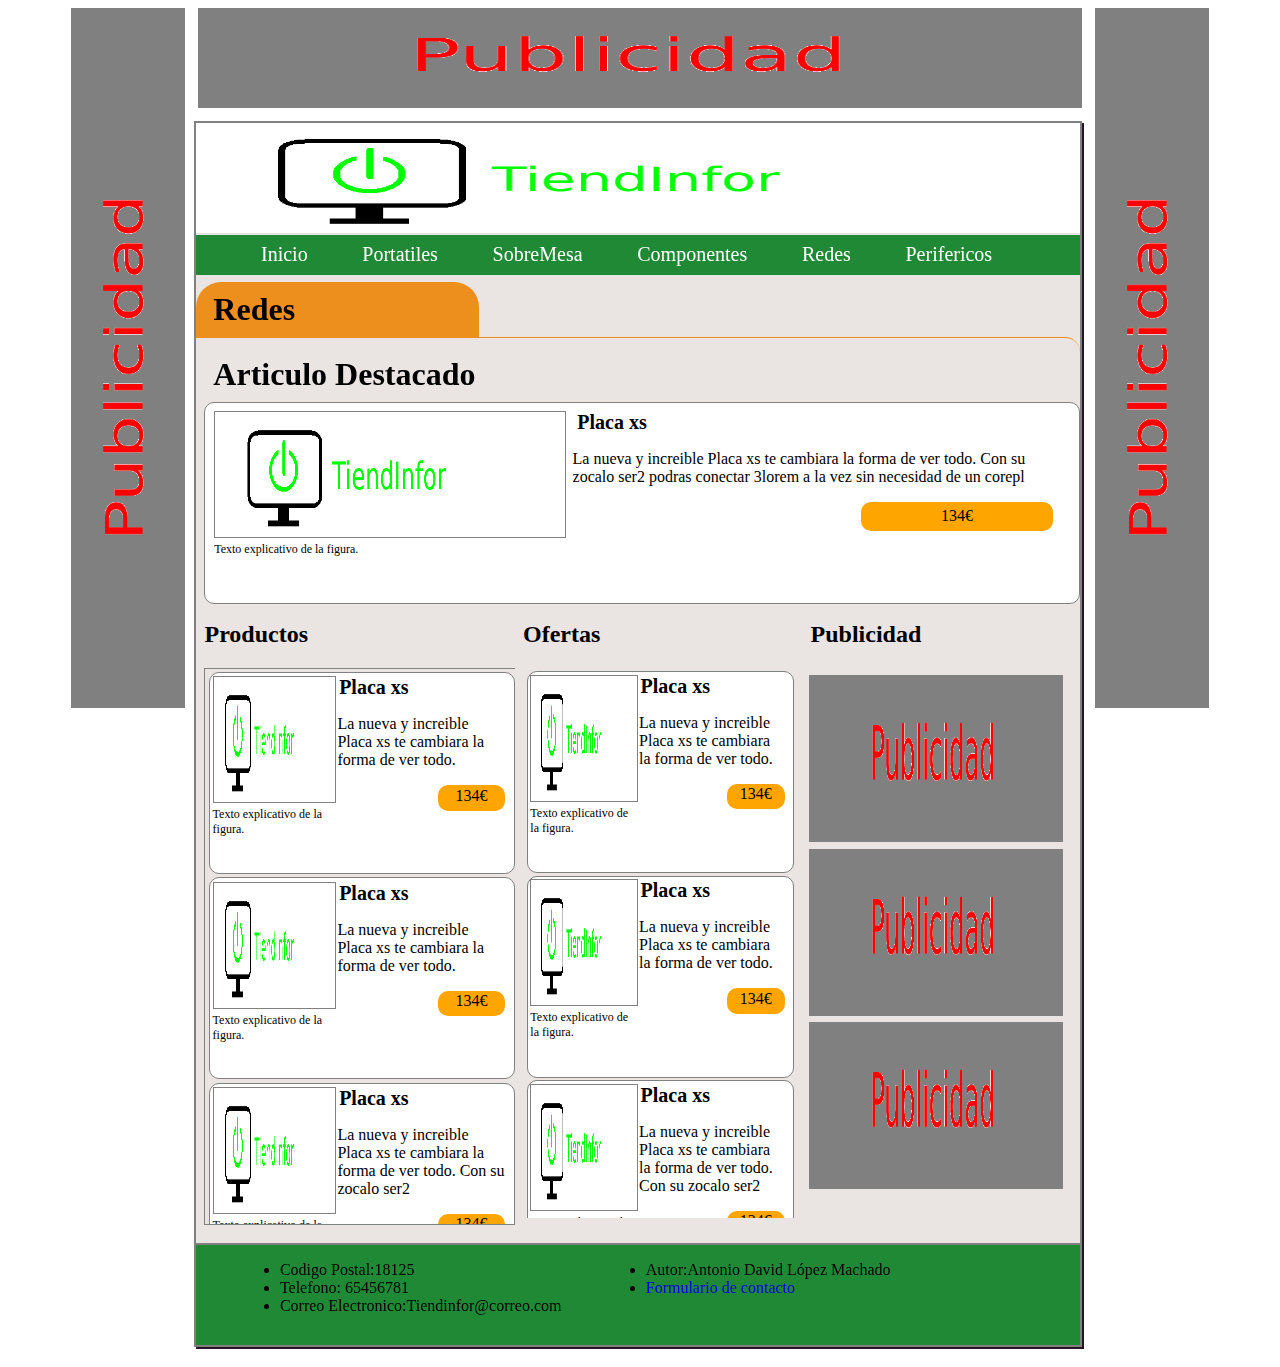
<file: Tienda/seccion/redes.html>
<!doctype html>
<html>
<head>
<title>Ejercicio 2</title>
<meta charset = "UTF-8" />
<link rel = "stylesheet" type = "text/css" href = "../estilo.css" />
</head>
<body>
	<aside id="asidedch">
	<img src="../imagenes/publicidad2.png"></img>
	</aside>
	<aside id="asideup">
	<img src="../imagenes/publicidad.png"></img>
	</aside>
	<section id="secprin">
		<header id ="head">
		<img src="../imagenes/logo.png"></img>
		</header>
		<nav>
		<ul id="menu">
		<li><a href="../index.html">Inicio</a></li>
		<li><a href="portatil.html">Portatiles</a></li>
		<li><a href="sobremesa.html">SobreMesa</a></li>
		<li><a href="componentes.html">Componentes</a></li>
		<li><a href="#">Redes</a></li>
		<li><a href="perifericos.html">Perifericos</a></li>
		</ul>
		</nav>
		<h1 id="cajon-color-redes"> Redes</h1>
		<section id="articulodestacado-redes">
		<h1>Articulo Destacado</h1>
				<article id="prodest">
					<articulo>
					<section id="imagen-arti">
						<figura>
							<imagen><img src="../imagenes/logo.png" alt = "figura de ejemplo" /></imagen>
							<pie>Texto explicativo de la figura.</pie>
						</figura>
					</section>
					<section id="descrip">
						<nombre>Placa xs</nombre>
						<descripcion><p>La nueva y increible Placa xs te cambiara la forma de ver todo. Con su zocalo ser2 podras conectar 3lorem a la vez sin necesidad de un corepl</p></descripcion>
						<precio>134€</precio>
					</section>
					</articulo>
				</article>
		</section>
		<h2 id="title-portada1">Productos</h2>
		<h2 id="title-portada2">Ofertas</h2>
		<h2 id="title-portada3">Publicidad</h2>
		<section id="secprod1">
				<article id="prodest">
					<articulo>
					<section id="imagen-arti">
						<figura>
							<imagen><img src="../imagenes/logo.png" alt = "figura de ejemplo" /></imagen>
							<pie>Texto explicativo de la figura.</pie>
						</figura>
					</section>
					<section id="descrip">
						<nombre>Placa xs</nombre>
						<descripcion><p>La nueva y increible Placa xs te cambiara la forma de ver todo.</p></descripcion>
						<precio>134€</precio>
					</section>
					</articulo>
				</article>
				<article id="prodest">
					<articulo>
					<section id="imagen-arti">
						<figura>
							<imagen><img src="../imagenes/logo.png" alt = "figura de ejemplo" /></imagen>
							<pie>Texto explicativo de la figura.</pie>
						</figura>
					</section>
					<section id="descrip">
						<nombre>Placa xs</nombre>
						<descripcion><p>La nueva y increible Placa xs te cambiara la forma de ver todo. </p></descripcion>
						<precio>134€</precio>
					</section>
					</articulo>
				</article>
				<article id="prodest">
					<articulo>
					<section id="imagen-arti">
						<figura>
							<imagen><img src="../imagenes/logo.png" alt = "figura de ejemplo" /></imagen>
							<pie>Texto explicativo de la figura.</pie>
						</figura>
					</section>
					<section id="descrip">
						<nombre>Placa xs</nombre>
						<descripcion><p>La nueva y increible Placa xs te cambiara la forma de ver todo. Con su zocalo ser2 </p></descripcion>
						<precio>134€</precio>
					</section>
					</articulo>
				</article>
	
		</section>


		<!--SEgunda seccion de productos //revisar con el profesor funcionalidad -->
		<section id="secprod2">
			<article id="prodest">
					<articulo>
					<section id="imagen-arti">
						<figura>
							<imagen><img src="../imagenes/logo.png" alt = "figura de ejemplo" /></imagen>
							<pie>Texto explicativo de la figura.</pie>
						</figura>
					</section>
					<section id="descrip">
						<nombre>Placa xs</nombre>
						<descripcion><p>La nueva y increible Placa xs te cambiara la forma de ver todo.</p></descripcion>
						<precio>134€</precio>
					</section>
					</articulo>
				</article>
				<article id="prodest">
					<articulo>
					<section id="imagen-arti">
						<figura>
							<imagen><img src="../imagenes/logo.png" alt = "figura de ejemplo" /></imagen>
							<pie>Texto explicativo de la figura.</pie>
						</figura>
					</section>
					<section id="descrip">
						<nombre>Placa xs</nombre>
						<descripcion><p>La nueva y increible Placa xs te cambiara la forma de ver todo. </p></descripcion>
						<precio>134€</precio>
					</section>
					</articulo>
				</article>
				<article id="prodest">
					<articulo>
					<section id="imagen-arti">
						<figura>
							<imagen><img src="../imagenes/logo.png" alt = "figura de ejemplo" /></imagen>
							<pie>Texto explicativo de la figura.</pie>
						</figura>
					</section>
					<section id="descrip">
						<nombre>Placa xs</nombre>
						<descripcion><p>La nueva y increible Placa xs te cambiara la forma de ver todo. Con su zocalo ser2 </p></descripcion>
						<precio>134€</precio>
					</section>
					</articulo>
				</article>
		</section>

		<section id="secanun1">
			<article id="anuncion">
				<img src="../imagenes/publicidad.png"></img>
			</article>
			<article id="anuncion">
				<img src="../imagenes/publicidad.png"></img>
			</article>
			<article id="anuncion">
				<img src="../imagenes/publicidad.png"></img>
			</article>
		</section>

		<footer id="pie">
			<ul>
			<li>Codigo Postal:18125</li>
			<li>Telefono: 65456781</li>
			<li>Correo Electronico:Tiendinfor@correo.com</li>
			</ul>
			<ul>
			<li>Autor:Antonio David López Machado</li>
			<li><a href="../contacto.html">Formulario de contacto</a></li>
			</ul>
		</footer>
	</section>
	<aside id="asideizq">
	<img src="../imagenes/publicidad2.png"></img>
	</aside>
</body>
</html>
</file>
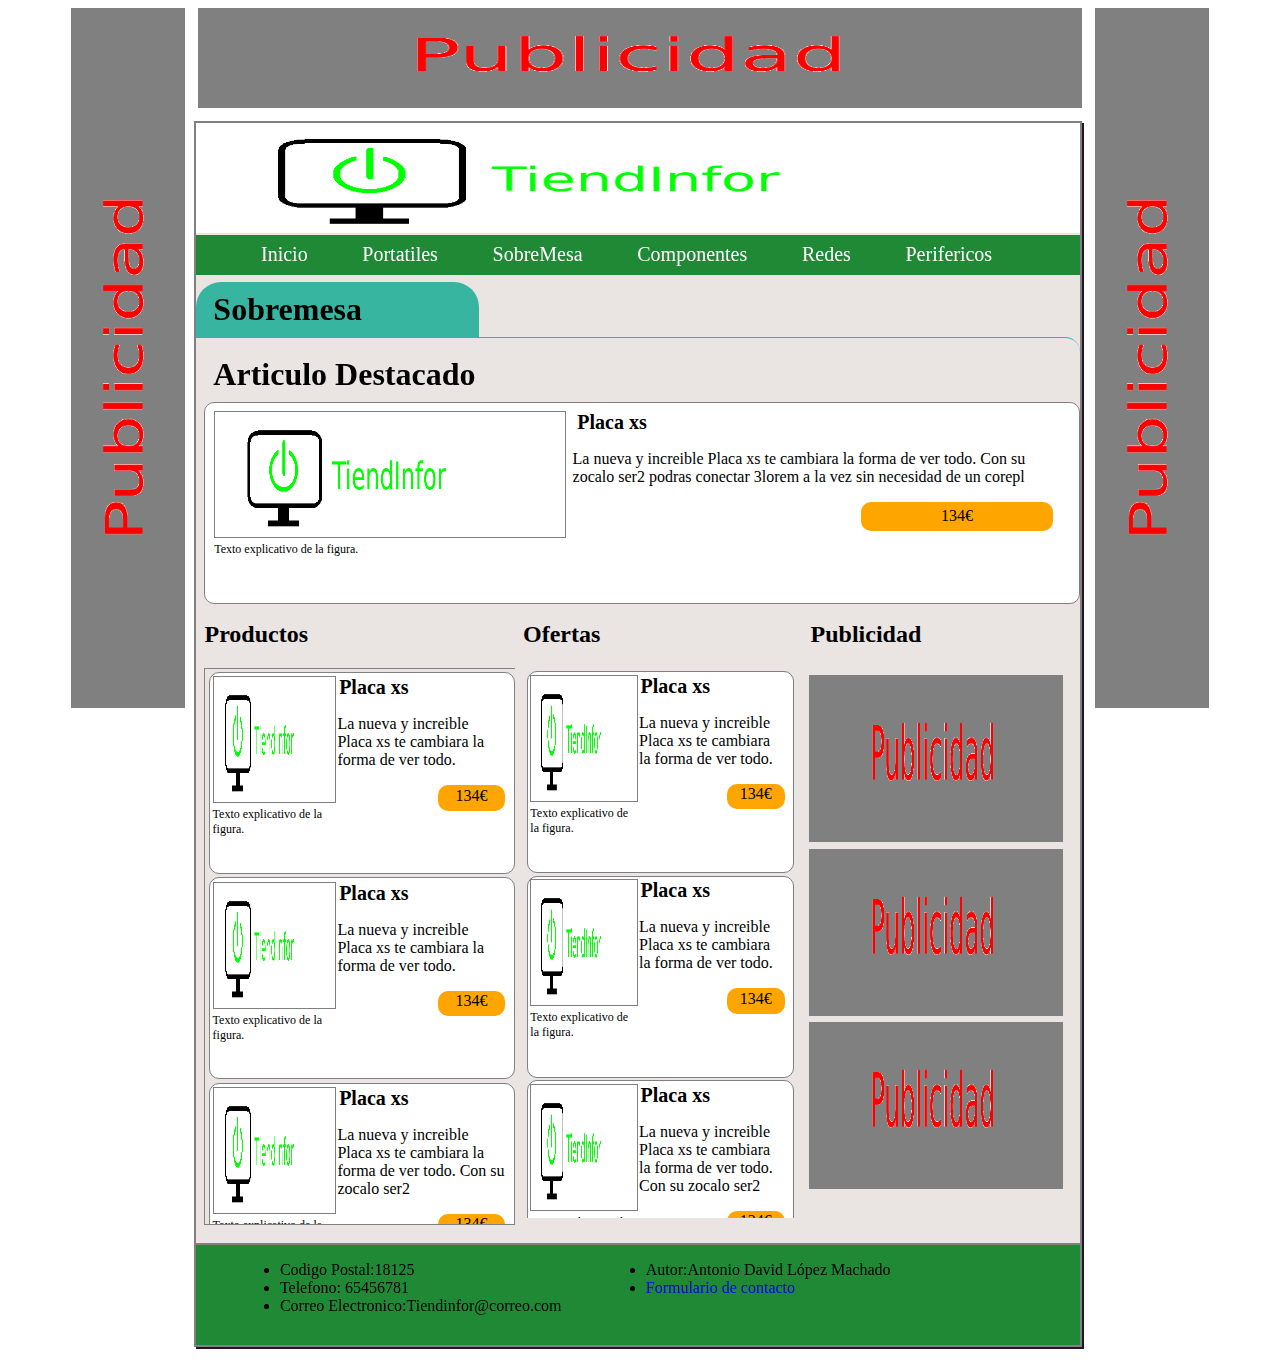
<file: Tienda/seccion/sobremesa.html>
<!doctype html>
<html>
<head>
<title>Ejercicio 2</title>
<meta charset = "UTF-8" />
<link rel = "stylesheet" type = "text/css" href = "../estilo.css" />
</head>
<body>
	<aside id="asidedch">
	<img src="../imagenes/publicidad2.png"></img>
	</aside>
	<aside id="asideup">
	<img src="../imagenes/publicidad.png"></img>
	</aside>
	<section id="secprin">
		<header id ="head">
		<img src="../imagenes/logo.png"></img>
		</header>
		<nav>
		<ul id="menu">
		<li><a href="../index.html">Inicio</a></li>
		<li><a href="portatil.html">Portatiles</a></li>
		<li><a href="#">SobreMesa</a></li>
		<li><a href="componentes.html">Componentes</a></li>
		<li><a href="redes.html">Redes</a></li>
		<li><a href="perifericos.html">Perifericos</a></li>
		</ul>
		</nav>
		<h1 id="cajon-color-sobre"> Sobremesa</h1>
		<section id="articulodestacado-sobre">
				<h1>Articulo Destacado</h1>
				<article id="prodest">
					<articulo>
					<section id="imagen-arti">
						<figura>
							<imagen><img src="../imagenes/logo.png" alt = "figura de ejemplo" /></imagen>
							<pie>Texto explicativo de la figura.</pie>
						</figura>
					</section>
					<section id="descrip">
						<nombre>Placa xs</nombre>
						<descripcion><p>La nueva y increible Placa xs te cambiara la forma de ver todo. Con su zocalo ser2 podras conectar 3lorem a la vez sin necesidad de un corepl</p></descripcion>
						<precio>134€</precio>
					</section>
					</articulo>
				</article>
		</section>
		<h2 id="title-portada1">Productos</h2>
		<h2 id="title-portada2">Ofertas</h2>
		<h2 id="title-portada3">Publicidad</h2>
		<section id="secprod1">
				<article id="prodest">
					<articulo>
					<section id="imagen-arti">
						<figura>
							<imagen><img src="../imagenes/logo.png" alt = "figura de ejemplo" /></imagen>
							<pie>Texto explicativo de la figura.</pie>
						</figura>
					</section>
					<section id="descrip">
						<nombre>Placa xs</nombre>
						<descripcion><p>La nueva y increible Placa xs te cambiara la forma de ver todo.</p></descripcion>
						<precio>134€</precio>
					</section>
					</articulo>
				</article>
				<article id="prodest">
					<articulo>
					<section id="imagen-arti">
						<figura>
							<imagen><img src="../imagenes/logo.png" alt = "figura de ejemplo" /></imagen>
							<pie>Texto explicativo de la figura.</pie>
						</figura>
					</section>
					<section id="descrip">
						<nombre>Placa xs</nombre>
						<descripcion><p>La nueva y increible Placa xs te cambiara la forma de ver todo. </p></descripcion>
						<precio>134€</precio>
					</section>
					</articulo>
				</article>
				<article id="prodest">
					<articulo>
					<section id="imagen-arti">
						<figura>
							<imagen><img src="../imagenes/logo.png" alt = "figura de ejemplo" /></imagen>
							<pie>Texto explicativo de la figura.</pie>
						</figura>
					</section>
					<section id="descrip">
						<nombre>Placa xs</nombre>
						<descripcion><p>La nueva y increible Placa xs te cambiara la forma de ver todo. Con su zocalo ser2 </p></descripcion>
						<precio>134€</precio>
					</section>
					</articulo>
				</article>
	
		</section>


		<!--SEgunda seccion de productos //revisar con el profesor funcionalidad -->
		<section id="secprod2">
			<article id="prodest">
					<articulo>
					<section id="imagen-arti">
						<figura>
							<imagen><img src="../imagenes/logo.png" alt = "figura de ejemplo" /></imagen>
							<pie>Texto explicativo de la figura.</pie>
						</figura>
					</section>
					<section id="descrip">
						<nombre>Placa xs</nombre>
						<descripcion><p>La nueva y increible Placa xs te cambiara la forma de ver todo.</p></descripcion>
						<precio>134€</precio>
					</section>
					</articulo>
				</article>
				<article id="prodest">
					<articulo>
					<section id="imagen-arti">
						<figura>
							<imagen><img src="../imagenes/logo.png" alt = "figura de ejemplo" /></imagen>
							<pie>Texto explicativo de la figura.</pie>
						</figura>
					</section>
					<section id="descrip">
						<nombre>Placa xs</nombre>
						<descripcion><p>La nueva y increible Placa xs te cambiara la forma de ver todo. </p></descripcion>
						<precio>134€</precio>
					</section>
					</articulo>
				</article>
				<article id="prodest">
					<articulo>
					<section id="imagen-arti">
						<figura>
							<imagen><img src="../imagenes/logo.png" alt = "figura de ejemplo" /></imagen>
							<pie>Texto explicativo de la figura.</pie>
						</figura>
					</section>
					<section id="descrip">
						<nombre>Placa xs</nombre>
						<descripcion><p>La nueva y increible Placa xs te cambiara la forma de ver todo. Con su zocalo ser2 </p></descripcion>
						<precio>134€</precio>
					</section>
					</articulo>
				</article>
		</section>

		<section id="secanun1">
			<article id="anuncion">
				<img src="../imagenes/publicidad.png"></img>
			</article>
			<article id="anuncion">
				<img src="../imagenes/publicidad.png"></img>
			</article>
			<article id="anuncion">
				<img src="../imagenes/publicidad.png"></img>
			</article>
		</section>

		<footer id="pie">
			<ul>
			<li>Codigo Postal:18125</li>
			<li>Telefono: 65456781</li>
			<li>Correo Electronico:Tiendinfor@correo.com</li>
			</ul>
			<ul>
			<li>Autor:Antonio David López Machado</li>
			<li><a href="../contacto.html">Formulario de contacto</a></li>
			</ul>
		</footer>
	</section>
	<aside id="asideizq">
	<img src="../imagenes/publicidad2.png"></img>
	</aside>
</body>
</html>
</file>
<file: Tienda/estilo.css>
#asideup{
	float:right;
	height:100px;
	width:70%;
}
#asideup img{
	height:100px;
	width:100%;
}
#asideizq{
	float:center;
	width:9%;
	margin-left:5%;
	height:700px;

}
#asidedch{
	float:right;
	width:9%;
	margin-left:1%;
	margin-right:5%;
	height:700px;

}
#asideizq img,#asidedch img{
	width:100%;
	height:700px;
}
#secprin{
	float:right;
	margin-top:1%;
	margin-bottom:20px;
	width:70%;
	border: 2px solid gray;
	background-color:#EAE4E3;
	box-shadow: 2px 2px 0px 0px #241424;
	/*border-radius: 0px 0px 25px 25px;*/
}
/*Titulos para la portada, nos identifican los 3 apartados de esta pagina*/
#title-portada1{
	float:left;
	width:35%;
	margin-top:0%;
	margin-left:1%;
	
}
#title-portada2{
	float:left;
	margin-top:0%;
	width:30.5%;
	margin-left:1%;
}
#title-portada3{
	float:left;
	margin-top:0%;
	width:30%;
	margin-left:2%;
}
/*Id para indicar la etiqueta */
#secprin h1{
	width:30%;
	padding-left:2%;
	padding-top:1%;
	padding-bottom:1%;
	margin-bottom:0%;
	margin-top:-1%;
	border-radius: 25px 25px 0px 0px;
}
/*Color del cajon del nombre de las secciones*/
#cajon-color-port{
	background-color:#8B2626;
}
#cajon-color-sobre{
	background-color:#38B5A0;
}
#cajon-color-comp{
	background-color:#BCBF13;
}
#cajon-color-redes{
	background-color:#ED8F1C;
}
#cajon-color-peri{
	background-color:#8B36A4;
}
/*Cabecera donde se posicionara la imagen
  con el nombre y el logo de la tienda*/
#head ,#head img{
	height:110px;
	width:100%;
	margin-bottom:-14px;
}	
/*Estilo para nuestro menu horizontal*/
#menu{
	background-color:#208935;
	padding-bottom:1%;
	padding-top:1%;
}
#menu li{
	display:inline;
	text-decoration:none;	
}
#menu li a{
	font-size:20px;
	text-decoration:none;
	padding-left:3%;
	padding-right:3%;
	color:white;
}
#menu li a:hover {
	background-color:#1F5C2B;
	padding-bottom:1%;
	padding-top:1%;
}

/*Primera seccion:Productos destacados*/
#secprod1{
	float:left;
	background-color:#EAE4E3;
	border-top:1px solid gray;
	border-left:1px solid gray;
	border-bottom:1px solid gray;
	width:35%;
	height:540px;	
	margin-left:1%;
	padding-bottom:15px;
	overflow-x:hidden;
	overflow-y:scroll;

}
#secprod2{
	float:left;
	background-color:#EAE4E3;
	width:30.5%;
	margin-left:1%;
	height:550px;
	overflow-x:hidden;
	overflow-y:scroll;
}
#secanun1{
	float:left;
	background-color:#EAE4E3;
	width:30%;
	margin-left:1%;
	height:550px;
}
#secanun1 h2{
	margin-left:2%;
	padding-top:2%;
	margin-bottom:-1%;
}
#pie{
	float:left;
	background-color:#208935;
	width:100%;
	height:100px;
	margin-top:2%;
	border-top: 2px solid gray;
	/*border-radius: 0px 0px 25px 25px;*/
}
#pie ul{
	float:left;
	margin-left:5%;
}
#pie li a{
	text-decoration:none;
}

#prodest {
	height:200px;
	background-color:white;
	margin-left:1%;
	margin-top:1%;
	border:1px solid gray;
	border-radius: 10px 10px 10px 10px;
}
/*#prodest img{
	float:left;
	width:40%;
	margin-left:1%;
	height:25%;
}
#prodest pie{
	float:left;
	width:40%;
	background-color:red;
	margin-left:3%;
	margin-top:1%;
	padding-right:0%;
}*/
#imagen-arti{
	float:left;
	width:40%;
	margin-left:1%;
	margin-top:1%;
}
#imagen-arti img{
	width:100%;
	border:1px solid gray;
	height:125px;
}
#imagen-arti pie{
	font-size:12px;
	float:left;
}
/* Estilo para el xml*/
#descrip{
	float:left;
	width:60%;
	height:200px;
	margin-top:1%;
}
#descrip nombre{
	float:left;
	font-size:20px;
	padding-right:40%;
	font-weight:bold;
}
#descrip descripcion{
	float:left;
}
#descrip precio{
	float:right;
	background-color:orange;
	padding-top:1%;
	bottom:10px;
	text-align:center;
	width:40%;
	height:12%;
	border-radius: 10px 10px 10px 10px;
	
}
/* Estilo para el xml*/
#descrip{
	float:left;
	width:55%;
	margin-left:1%;
}
#descrip nombre{
	float:left;
	font-size:20px;
	margin-left:1%;
}

/*Seccion de ultimas noticias y anuncios*/
#ultnoticias{
	float:left;
	width:95%;
	height:30%;
	border:1px solid gray;
	background-color:white;
	margin-left:2.5%;
	margin-top:2%;
	margin-bottom:4%;
}
#anuncion{
	float:left;
	width:95%;
	height:30%;
	border:1px solid gray;
	background-color:white;
	margin-left:2.5%;
	margin-top:2.5%;
}
#anuncion h4,#ultnoticias h4{
	margin-left:3%;
	margin-bottom:-2%;
}
#anuncion p,#ultnoticias p{
	margin-left:3%;
}
#anuncion img{
	width:100%;
	height:100%;
}
/*Seccion para el formulario*/
#contacto{
	width:95%;
	height:65.5%;
}
#contacto fieldset{
	margin-left:5%;
}
#contacto form{
	margin-left:5%;
}

#contacto input{
	margin-top:3%;
	margin-right:3%;
}
/*///////////////////////////////*/
/*Secciones*/
/*///////////////////////////////*/
#articulodestacado-sobre{/*border relativo a la seccion*/
	border-radius: 0px 15px 0px 0px;
	border-top:1px solid #38B5A0;
	margin-bottom:2%;
}
#articulodestacado-port{/*border relativo a la seccion*/
	border-radius: 0px 15px 0px 0px;
	border-top:1px solid #8B2626;
	margin-bottom:2%;
	height:15px;
}

#articulodestacado-peri{/*border relativo a la seccion*/
	border-radius: 0px 15px 0px 0px;
	border-top:1px solid #8B36A4;
	margin-bottom:2%;
}

#articulodestacado-redes{/*border relativo a la seccion*/
	border-radius: 0px 15px 0px 0px;
	border-top:1px solid #ED8F1C;
	margin-bottom:2%;
}
#articulodestacado-comp{/*border relativo a la seccion*/
	border-radius: 0px 15px 0px 0px;
	border-top:1px solid #BCBF13;
	margin-bottom:2%;
	margin-right:1%;
}
#articulodestacado-comp h1,#articulodestacado-port h1,#articulodestacado-sobre h1,#articulodestacado-peri h1,#articulodestacado-redes h1{
	margin-top:1%;
	margin-bottom:-1%;
	
}
/*///////////////////////////////*/
/*Productos*/
/*///////////////////////////////*/
#cajon-prod-opi{
	float:left;
	margin-top:1%;
}
#producto{
	float:left;
	height:600px;
	background-color:white;
	padding-left:1%;
	margin-right:1%;
	padding-top:1%;
	border:1px solid gray;
	border-radius: 0px 0px 10px 10px;
	width:70%;
}
/*///////////////////////////////*/
/*Productos-Seccion de opiniones*/
/*///////////////////////////////*/
#opinion{
	float:left;
	height:200px;	
	margin-top:-9%;
	margin-left:1%;
	margin-bottom:2%;
	width:70%;
	overflow-x:hidden;
	overflow-y:scroll;
}
#opinion h3{
	margin-left:1%;
	margin-top:0%;

}
/*/////////////////////////////////////////////////////*/
/*Productos-Seccion de Opinion-Titulo*/
/*////////////////////////////////////////////////////*/
#etiqueta-opi{
	float:left;
	padding-right:50%;
	margin-top:-13%;
	margin-left:1%;

}
/*/////////////////////////////////////////////////////*/
/*Productos-Seccion de opiniones-Caja de comentario*/
/*////////////////////////////////////////////////////*/
.comentario{
	width:98%;
	background-color:white;
	margin-left:1%;
	margin-right:1%;
	margin-bottom:1%;
	border:1px solid gray;
	border-radius: 10px 10px 10px 10px;
}
.comentario h3{
	float:left;
	margin:0%;
	margin-right:1%;
}
.comentario h6{	
	width:70%;
	padding-top:1%;
	margin-left:0%;
	margin-top:0%;
}
.comentario hr{
	margin-top:-2.5%;
	margin-bottom:-2%;
	color:black;
}
.comentario p{
	margin-left:1%;
	padding-bottom:1%;
}
/*/////////////////////////////////////////////////////*/
/*Productos-Seccion de Productos relacionados*/
/*////////////////////////////////////////////////////*/
#productosre{
	float:left;
	margin-top:-1%;
	margin-bottom:1%;
	width:26%;
	height:300px;
	background-color:white;
	border:1px solid gray;
	overflow-x:hidden;
	overflow-y:scroll;
}
/*/////////////////////////////////////////////////////*/
/*Productos-Seccion de Anuncios*/
/*////////////////////////////////////////////////////*/
#caja-anun{
	float:left;
	margin-top:-1%;
	margin-bottom:1%;
	border:1px solid gray;
	width:26%;
	height:350px;
	background-color:white;
}
</file>
<file: Tienda/Pruebas/estilo.css>
#asideup{
	float:right;
	height:100px;
	width:70%;
}
#asideup img{
	height:100px;
	width:100%;
}
#asideizq{
	float:center;
	width:9%;
	margin-left:5%;
	height:700px;

}
#asidedch{
	float:right;
	width:9%;
	margin-left:1%;
	margin-right:5%;
	height:700px;

}
#asideizq img,#asidedch img{
	width:100%;
	height:700px;
}
#secprin{
	float:right;
	margin-top:1%;
	margin-bottom:20px;
	width:70%;
	border: 2px solid gray;
	background-color:#EAE4E3;
	/*border-radius: 0px 0px 25px 25px;*/
}
/*Titulos para la portada, nos identifican los 3 apartados de esta pagina*/
#title-portada1{
	float:left;
	width:35%;
	margin-top:0%;
	margin-left:1%;
	
}
#title-portada2{
	float:left;
	margin-top:0%;
	width:30.5%;
	margin-left:1%;
}
#title-portada3{
	float:left;
	margin-top:0%;
	width:30%;
	margin-left:1%;
}
/*Id para indicar la etiqueta */
#etiqueta{
	width:30%;
	padding-left:2%;
	padding-top:1%;
	padding-bottom:1%;
	margin-bottom:0%;
	margin-top:-1%;
	border-radius: 25px 25px 0px 0px;
}
/*Color del cajon del nombre de las secciones*/
#cajon-color-port{
	background-color:#8B2626;
}
#cajon-color-sobre{
	background-color:#38B5A0;
}
#cajon-color-comp{
	background-color:#BCBF13;
}
#cajon-color-redes{
	background-color:#ED8F1C;
}
#cajon-color-peri{
	background-color:#8B36A4;
}
/*Cabecera donde se posicionara la imagen
  con el nombre y el logo de la tienda*/
#head ,#head img{
	height:110px;
	width:100%;
	margin-bottom:-14px;
}
/*Estilo para nuestro menu horizontal*/
#menu{
	background-color:#208935;
	padding-bottom:10px;
	padding-top:10px;
}
#menu li{
	display:inline;
	text-decoration:none;	
}
#menu li a{
	font-size:20px;
	text-decoration:none;
	padding-left:3%;
	padding-right:3%;
	color:white;
}
#menu li a:hover {
	background-color:#1F5C2B;
	padding-bottom:10px;
	padding-top:10px;
}

/*Primera seccion:Productos destacados*/
#secprod1{
	float:left;
	background-color:#EAE4E3;
	border-top:1px solid gray;
	border-left:1px solid gray;
	border-bottom:1px solid gray;
	width:35%;
	height:540px;	
	margin-left:1%;
	padding-bottom:15px;
	overflow-x:hidden;
	overflow-y:scroll;

}
#secprod2{
	float:left;
	background-color:#EAE4E3;
	width:30.5%;
	margin-left:1%;
	height:550px;
	overflow-x:hidden;
	overflow-y:scroll;
}
#secanun1{
	float:left;
	background-color:white;
	width:30%;
	margin-left:1%;
	height:550px;
}
#pie{
	float:left;
	background-color:#208935;
	width:100%;
	height:100px;
	margin-top:2%;
	border-top: 2px solid gray;
	/*border-radius: 0px 0px 25px 25px;*/
}
#pie ul{
	float:left;
	margin-left:5%;
}
#pie li a{
	text-decoration:none;
}

#prodest {
	height:200px;
	background-color:white;
	margin-left:1%;
	margin-top:1%;
	border:1px solid gray;
	border-radius: 10px 10px 10px 10px;
}
/*#prodest img{
	float:left;
	width:40%;
	margin-left:1%;
	height:25%;
}
#prodest pie{
	float:left;
	width:40%;
	background-color:red;
	margin-left:3%;
	margin-top:1%;
	padding-right:0%;
}*/
#imagen-arti{
	float:left;
	width:40%;
	margin-left:1%;
	margin-top:1%;
}
#imagen-arti img{
	width:100%;
	height:100px;
}
#imagen-arti pie{
	float:left;
}
/* Estilo para el xml*/
#descrip{
	float:left;
	width:60%;
	height:200px;
	margin-top:1%;
}
#descrip nombre{
	float:left;
	font-size:20px;
	font-weight:bold;
}
#descrip descripcion{
	float:left;
}
#descrip precio{
	float:left;
	background-color:orange;
	padding-top:1%;
	text-align:center;
	width:40%;
	height:12%;
	border-radius: 10px 10px 10px 10px;
	
}
/* Estilo para el xml*/
#descrip{
	float:left;
	width:55%;
	margin-left:1%;
}
#descrip nombre{
	float:left;
	font-size:20px;
	margin-left:1%;
}

/*Seccion de ultimas noticias y anuncios*/
#ultnoticias{
	float:left;
	width:95%;
	height:30%;
	background-color:white;
	margin-left:2.5%;
	margin-top:5%;
}
#anuncion{
	float:left;
	width:95%;
	height:62.5%;
	background-color:white;
	margin-left:2.5%;
	margin-top:5%;

}
/*Seccion para el formulario*/
#contacto{
	width:95%;
	height:65.5%;
}
#contacto fieldset{
	margin-left:5%;
}
#contacto form{
	margin-left:5%;
}

#contacto input{
	margin-top:3%;
	margin-right:3%;
}
/*///////////////////////////////*/
/*Secciones*/
/*///////////////////////////////*/
#articulodestacado-sobre{/*border relativo a la seccion*/
	border-radius: 0px 15px 0px 0px;
	border-top:1px solid #38B5A0;
	margin-bottom:2%;
}
#articulodestacado-port{/*border relativo a la seccion*/
	border-radius: 0px 15px 0px 0px;
	border-top:1px solid #8B2626;
	margin-bottom:2%;
}

#articulodestacado-peri{/*border relativo a la seccion*/
	border-radius: 0px 15px 0px 0px;
	border-top:1px solid #8B36A4;
	margin-bottom:2%;
}

#articulodestacado-redes{/*border relativo a la seccion*/
	border-radius: 0px 15px 0px 0px;
	border-top:1px solid #ED8F1C;
	margin-bottom:2%;
}
#articulodestacado-comp{/*border relativo a la seccion*/
	border-radius: 0px 15px 0px 0px;
	border-top:1px solid #BCBF13;
	margin-bottom:2%;
}
/*///////////////////////////////*/
/*Productos*/
/*///////////////////////////////*/
#producto{
	width:70%;
}
#opinion{
	float:left;
	border: 1px solid gray;
	margin-top:-7%;
	margin-left:1%;
	width:69%;
}
#opinion h3{
	margin-left:1%;
	margin-top:0%;
}
</file>
<file: Tienda/estilop.css>
#secprin{
	float:left;
	margin-top:1%;
	margin-bottom:20px;
	width:70%;
	border: 2px solid gray;
	background-color:#EAE4E3;
	/*border-radius: 0px 0px 25px 25px;*/
}
#secprin h1{
	width:30%;
	padding-left:2%;
	padding-top:1%;
	padding-bottom:1%;
	margin-bottom:0%;
	margin-top:-1%;
	border-radius: 25px 25px 0px 0px;
}
#secprod1{
	float:left;
	background-color:#EAE4E3;
	border-top:1px solid gray;
	border-left:1px solid gray;
	border-bottom:1px solid gray;
	width:35%;
	height:540px;	
	margin-left:1%;
	padding-bottom:15px;
	overflow-x:hidden;
	overflow-y:scroll;

}
#prodest{
	background-color:red;
	width:95%;
	margin-left:2.5%;
	margin-bottom:-3%;
}
#prodest figure{
	float:left;
	width:40%;
	margin-left:3%;
	margin-top:5%;
	height:50%;
}
#prodest figure figcaption{
	float:left;
	width:100%;
}
#prodest img{
	float:left;
	width:100%;
	height:50%;
}
/* Estilo para el xml*/
#descrip{
	float:left;
	width:52%;
	margin-left:-10%;
}
#descrip nombre{
	float:left;
	font-size:20px;
	font-weight:bold;
}
#descrip descripcion{
	float:left;
}
#descrip precio{
	float:left;
}
</file>
